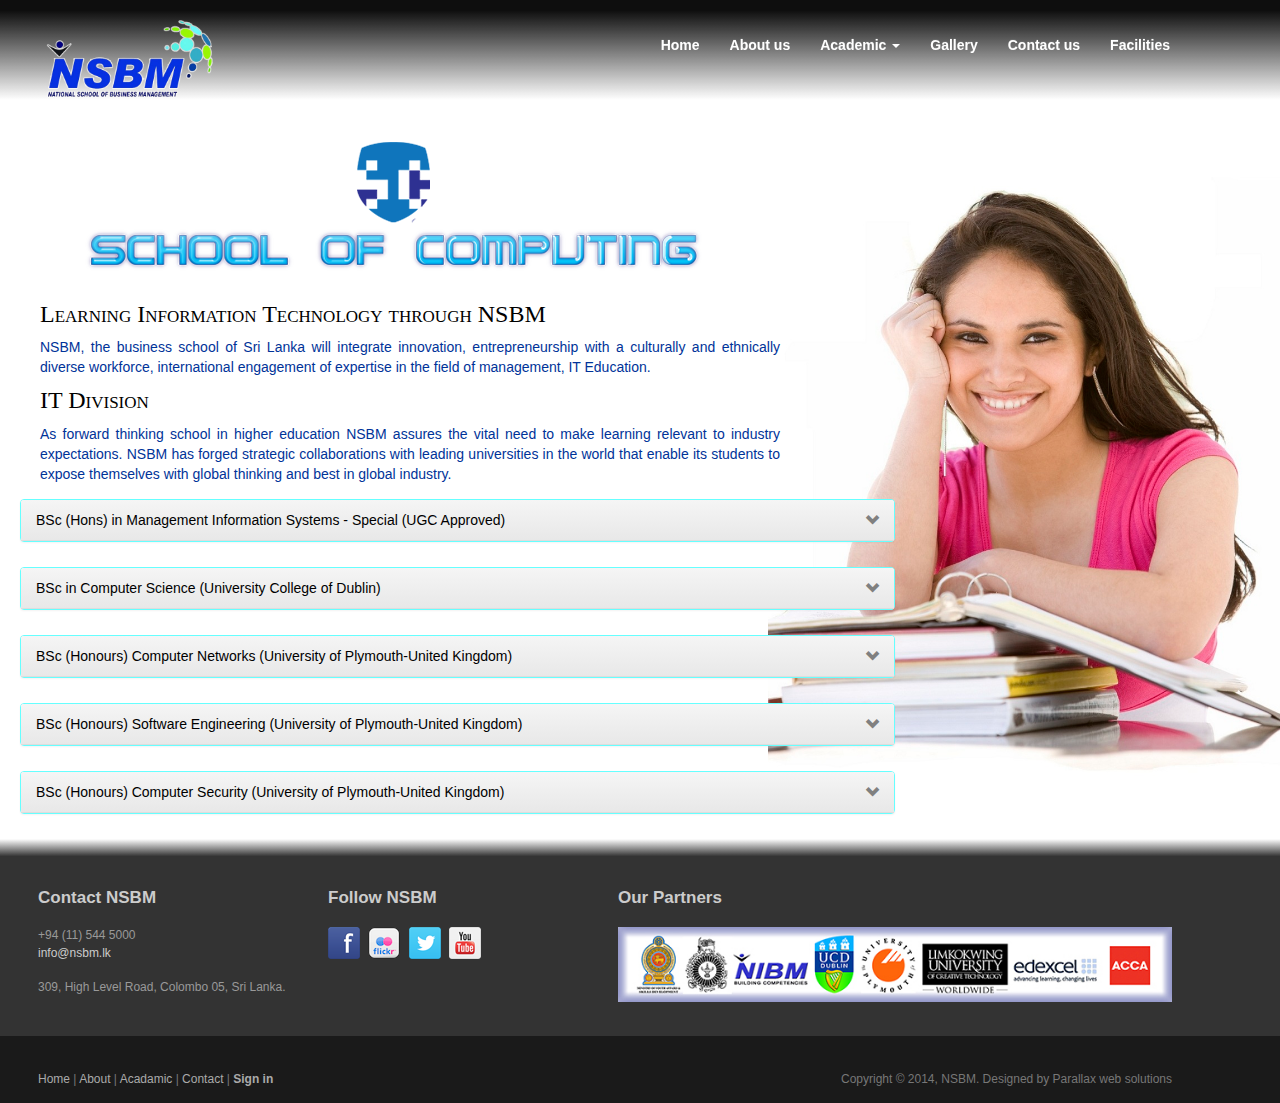
<file: computing.html>
<!doctype html>
<html>
<head>
<meta charset="utf-8">
<title>Computing</title>
<link rel="stylesheet" type="text/css"  href="css/bootstrap.css">
<link rel="stylesheet" type="text/css" href="css/bootstrap-theme.css">
<link rel="stylesheet" href="css/main.css">
<link rel="stylesheet" href="css/font-awesome.css">
<link rel="stylesheet" href="css/bootstrap-lightbox.min.css">
<link rel="stylesheet" href="css/bootstrap-lightbox.css">
<link rel="stylesheet" href="css/computingStyles.css"> 

</head>

<body class="bodystyle">

<script src="js/bootstrap.js"></script>
<script src="js/jquery-2.1.1.min.js"></script>
<script src="js/headroom.js"></script>
<script src="js/jQuery.headroom.min.js"></script>
<script src="js/template.js"></script>

<!-- Fixed navbar -->
	<div class="navbar navbar-inverse navbar-fixed-top headroom" >
  
   <a href="index.html"> <div class="container logocontainer"><!--<a class="navbar-brand" href="index.html"><img src="images/logo.gif" alt="NSBMlogo" style="height:60px"></a>--></div> </a>
    
		<div class="container">
		  <div class="navbar-header">
				<!-- Button for smallest screens -->
				<button type="button" class="navbar-toggle" data-toggle="collapse" data-target=".navbar-collapse"><span class="icon-bar"></span> <span class="icon-bar"></span> <span class="icon-bar"></span> </button>
				<!--<a class="navbar-brand" href="index.html"><img src="images/logo.gif" alt="NSBMlogo"></a>-->
			</div>
			<div class="navbar-collapse collapse">
				<ul class="nav navbar-nav pull-right">
					<li><a href="index.html"><strong>Home</strong></a></li>
					<li><a href="aboutus.html"><strong>About us</strong></a></li>
					<li class="dropdown">
						<a href="#" class="dropdown-toggle" data-toggle="dropdown" ><strong> Academic</strong> <b class="caret"></b></a>
						<ul class="dropdown-menu">
							<li class="active"><a href="computing2.php"><strong>Computing</strong></a></li>
							<li><a href="management2.php"><strong>Management</strong></a></li>
                            <!--<li><a href="engineering.html">Engineering</a></li>-->
						</ul>
					</li>
					<li><a  href="gallery2.php"><strong>Gallery</strong></a></li>
					<li><a href="contactus.html"><strong>Contact us</strong></a></li>
					<li><a  href="registrationForm3.php"><strong>Facilities</strong></a></li>
					
				</ul>
			</div><!--/.nav-collapse -->
		</div>
	</div> 
	<!-- /navbar --> 
   
 


  <!---------body section SoC------------>
  <div class="container-fluid soc1">
  <img src="images/TEXT/SOC.png" class="img-responsive" style="margin-left:70px">
  <div class="container soc2">
  <h4>Learning Information Technology through NSBM</h4>

<p>NSBM, the business school of Sri Lanka will integrate innovation, entrepreneurship with a culturally and ethnically diverse workforce, international engagement of expertise in the field of management, IT Education.</p>
	<h4>IT Division</h4>

<p>As forward thinking school in higher education NSBM assures the vital need to make learning relevant to industry expectations. NSBM has forged strategic collaborations with leading universities in the world that enable its students to expose themselves with global thinking and best in global industry.</p>
  </div>
  <!-----------------------------------------------Soc - MIS degree program  - pannel ----------------------------------->
  <div class="row">
  <div class="panel panel-default wideP">
  <div class="panel-heading">
 <a class="accordion-toggle" data-toggle="collapse" data-parent="#accordion" href="#collapseOne">
       BSc (Hons) in Management Information Systems - Special (UGC Approved)</a>
        
  </div><!--panel head--->
    <div id="collapseOne" class="panel-collapse collapse">
      <div class="panel-body">
      <div class="row">
      <div class="col-xs-2 col-sm-2">
      Course Name:
      </div><!-------col-1---->
      <div class="col-xs-10 col-sm-10">
      BSc (Hons) in Management Information Systems - Special (UGC Approved)
      </div> <!--col-3----->
  </div>  <!--------body row 1 ---------->
  
  
   <div class="row">
      <div class="col-xs-2 col-sm-2">
       Objectives:
      </div><!-------col-1---->
      <div class="col-xs-10 col-sm-10">
  <ul> <li>A university level Degree that provides participants with comprehensive knowledge of Management Information Systems</li>

        <li>To prepare undergraduates to demonstrate conceptual knowledge in different disciplines that supports and facilitates lifelong learning.</li>
<li>To develop capabilities to translate acquired knowledge into business practices of different industries.</li>
<li>To develop the ability to understand & analyze business problems and to develop creative solutions.</li>
<li>To develop a strong sense of responsibility and commitment towards the development of the nation. </li>
</ul>
      </div> <!--col-3----->
  </div>  <!--------body row 2 ---------->
  
  
   <div class="row">
      <div class="col-xs-2 col-sm-2">
       Entry  Requirements:
      </div><!-------col-1---->
      <div class="col-xs-10 col-sm-10">
      <ul><li>3 Passes at GCE A/L.</li>
<li>5 Credits at GCE O/L including Maths and English</li>
</ul>
      </div> <!--col-2----->
  </div>  <!--------body row 3 ---------->
  
  
  
   <div class="row">
      <div class="col-xs-2 col-sm-2">
      Contents:
      </div><!-------col-1---->
      <div class="col-xs-5 col-sm-5">
      <h6>Year 1</h6>
      <ul>
<li>Introduction to Computer Science</li>

<li>Quantitative Techniques for Computing</li>

<li>Data Structures and C Language</li>

<li>Computer Technology</li>

<li>OOP with C++</li>

<li>Database Management Systems</li>

<li>Internet Technology</li>

<li>System Software</li>

<li>Programming in JAVA</li>

<li>System Analysis and Design</li>
</ul>
      </div> <!--col-2----->
      <div class="col-xs-5 col-sm-5">
      <h6>Year 2</h6>
      <ul>
<li>Management Practices</li>

<li>Software Engineering</li>

<li>Data Structures & Algorithms</li>

<li>Computer Networks</li>

<li>Advance Data Base Management Systems</li>

<li>Object Oriented Programming and Design I</li>

<li>Agile Software Development Technologies</li>

<li>Data Warehousing and Data Mining</li>

<li>Object Oriented Programming and Design II</li>

<li>Distributed Processing</li>
	</ul>
      </div> <!--col-3----->
      
  </div>  <!--------body row 4 ---------->
  
   <div class="row">
      <div class="col-xs-2 col-sm-2">
       Duration:
      </div><!-------col-1---->
      <div class="col-xs-10 col-sm-10">
      4 years
      </div> <!--col-2----->
  </div>  <!--------body row 5 ---------->
  
  
   <div class="row">
      <div class="col-xs-2 col-sm-2">
       Commencement:
      </div><!-------col-1---->
      <div class="col-xs-10 col-sm-10">
      September 2014 and March 2015
      </div> <!--col-3----->
  </div>  <!--------body row 6 ---------->
  
  
   <div class="row">
      <div class="col-xs-2 col-sm-2">
       Lectures &  Practicals:
      </div><!-------col-1---->
      <div class="col-xs-10 col-sm-10">
      1st & 2nd Years Weekdays 0900h - 1600h /3rd & 4th Years Evening & Weekends
      </div> <!--col-2----->
  </div>  <!--------body row 7 ---------->
  
  <div class="row">
      <div class="col-xs-2 col-sm-2">
       Course Director(s):
      </div><!-------col-1---->
      <div class="col-xs-10 col-sm-10">
      Ms. K. Wijesiriwardana, Mr. Chaminda Wijesinghe
      </div> <!--col-2----->
  </div>  <!--------body row 8 ---------->
  
  <div class="row">
      <div class="col-xs-5 col-md-5"></div>
      <div class="col-xs-2 col-sm-2">
       <a href="registrationForm3.php" class="btn btn-default btn-primary" style=" color:hsla(0,0%,100%,1)"><span class="glyphicon glyphicon-log-in"></span>  Enroll Now</a>
      </div><!-------col-2---->
      <div class="col-xs-5 col-md-5"></div>
      
  </div>  <!--------body row 9 ---------->
  
  
      </div>
    </div><!--body----->
  </div> <!---panel----->
  </div><!---row-------->
  
 <!-------------------END - Soc - MIS degree program  - pannel ------------------------------>
 
 
 
  <!---------------------------------------------Soc - CS degree program Dublin - pannel ----------------------------------->
  <div class="row">
  <div class="panel panel-default wideP">
  <div class="panel-heading">
 <a class="accordion-toggle" data-toggle="collapse" data-parent="#accordion" href="#collapseTwo">
       BSc in Computer Science (University College of Dublin)</a>
        
  </div><!--panel head--->
    <div id="collapseTwo" class="panel-collapse collapse">
      <div class="panel-body">
      <div class="row">
      <div class="col-xs-2 col-sm-2">
      Course Name:
      </div><!-------col-1---->
      <div class="col-xs-10 col-sm-10">
      BSc in Computer Science (University College of Dublin)
      </div> <!--col-3----->
  </div>  <!--------body row 1 ---------->
  
  
   <div class="row">
      <div class="col-xs-2 col-sm-2">
       Objectives:
      </div><!-------col-1---->
      <div class="col-xs-10 col-sm-10">
  <p>A University Level Degree that provides participants with comprehensive knowledge of Computer Science.</p>
      </div> <!--col-3----->
  </div>  <!--------body row 2 ---------->
  
  
   <div class="row">
      <div class="col-xs-2 col-sm-2">
       Entry  Requirements:
      </div><!-------col-1---->
      <div class="col-xs-10 col-sm-10">
      <ul><li>2 Passes at GCE A/L (Science Stream)</li>
<li>5 Credits at GCE O/L including Maths and English</li>
</ul>
      </div> <!--col-2----->
  </div>  <!--------body row 3 ---------->
  
  
  
   <div class="row">
      <div class="col-xs-2 col-sm-2">
      Contents:
      </div><!-------col-1---->
      <div class="col-xs-5 col-sm-5">
      <h6>Year 1</h6>
      <ul>
<li>Formal Foundation</li>

<li>Foundation of Mathematics for Computer Science I</li>

<li>Computer Programming I</li>

<li>Algorithmic Problem Solving</li>

<li>Computer Science in Practice</li>

<li>Computer Programming II</li>

<li>Foundation of Mathematics for Computer Science II</li>

<li>Matrix Algebra</li>

<li>Introduction to Computer Architecture</li>

<li>Software Engineering Project II</li>
</ul>
      </div> <!--col-2----->
      <div class="col-xs-5 col-sm-5">
      <h6>Year 2</h6>
      <ul>
<li>Data Structures & Algorithms I</li>

<li>Digitals Systems</li>

<li>Databases and Information Systems</li>

<li>Discrete Mathematics for Computer Science</li>

<li>Linear Algebra I</li>

<li>Data Structures & Algorithms II</li>

<li>Introduction to Operating Systems</li>

<li>Introduction to Functional Programming</li>

<li>Linear Algebra II</li>

<li>Software Engineering Project II</li>
	</ul>
      </div> <!--col-3----->
      
  </div>  <!--------body row 4 ---------->
  
   <div class="row">
      <div class="col-xs-2 col-sm-2">
       Duration:
      </div><!-------col-1---->
      <div class="col-xs-10 col-sm-10">
      4 years
      </div> <!--col-2----->
  </div>  <!--------body row 5 ---------->
  
  
   <div class="row">
      <div class="col-xs-2 col-sm-2">
       Commencement:
      </div><!-------col-1---->
      <div class="col-xs-10 col-sm-10">
      September 2014 and March 2015
      </div> <!--col-3----->
  </div>  <!--------body row 6 ---------->
  
  
   <div class="row">
      <div class="col-xs-2 col-sm-2">
       Lectures &  Practicals:
      </div><!-------col-1---->
      <div class="col-xs-10 col-sm-10">
      1st & 2nd Years Weekdays 0900h - 1600h /3rd & 4th Years Evening & Weekends
      </div> <!--col-2----->
  </div>  <!--------body row 7 ---------->
  
  <div class="row">
      <div class="col-xs-2 col-sm-2">
       Course Director(s):
      </div><!-------col-1---->
      <div class="col-xs-10 col-sm-10">
      Ms. K. Wijesiriwardana, Mrs. Naduni Ekanayake
      </div> <!--col-2----->
  </div>  <!--------body row 8 ---------->
  
  <div class="row">
      <div class="col-xs-5 col-md-5"></div>
      <div class="col-xs-2 col-sm-2">
       <a href="registrationForm3.php" class="btn btn-default btn-primary" style=" color:hsla(0,0%,100%,1)"><span class="glyphicon glyphicon-log-in"></span>  Enroll Now</a>
      </div><!-------col-2---->
      <div class="col-xs-5 col-md-5"></div>
      
  </div>  <!--------body row 9 ---------->
  
  
      </div>
    </div><!--body----->
  </div> <!---panel----->
  </div><!---row-------->
  
 <!-------------------END - CS degree program Dublin - pannel ------------------------------>
 
 
 <!----------------------------Soc - BSc (Honours) Computer Networks (University of Plymouth-United Kingdom) - pannel ------------------------------->
  <div class="row">
  <div class="panel panel-default wideP">
  <div class="panel-heading">
 <a class="accordion-toggle" data-toggle="collapse" data-parent="#accordion" href="#collapseThree">
       BSc (Honours) Computer Networks (University of Plymouth-United Kingdom)</a>
        
  </div><!--panel head--->
    <div id="collapseThree" class="panel-collapse collapse">
      <div class="panel-body">
      <div class="row">
      <div class="col-xs-2 col-sm-2">
      Course Name:
      </div><!-------col-1---->
      <div class="col-xs-10 col-sm-10">
      BSc (Honours) Computer Networks (University of Plymouth-United Kingdom)
      </div> <!--col-3----->
  </div>  <!--------body row 1 ---------->
  
  
   <div class="row">
      <div class="col-xs-2 col-sm-2">
       Objectives:
      </div><!-------col-1---->
      <div class="col-xs-10 col-sm-10">
  <p>This programme provides graduates with an understanding of current challenges and trends in the area of computer networks and equips them with the set of skills demanded by industry and required to set up, manage and troubleshoot current and future networks.</p>
      </div> <!--col-3----->
  </div>  <!--------body row 2 ---------->
  
  
   <div class="row">
      <div class="col-xs-2 col-sm-2">
       Entry  Requirements:
      </div><!-------col-1---->
      <div class="col-xs-10 col-sm-10">
      <p>G. C. E. Advanced Level(New Syllabus) - Passes for 3 subjects in one attempt</p>
      </div> <!--col-2----->
  </div>  <!--------body row 3 ---------->
  
  
  
   <div class="row">
      <div class="col-xs-2 col-sm-2">
      Contents:
      </div><!-------col-1---->
      <div class="col-xs-5 col-sm-5">
      <h6>Year 1</h6>
      <ul>
<li>Introduction to Networks & Distributed Systems</li>

<li>Computer Systems</li>

<li>Database Development</li>

<li>Web Site Development</li>

<li>The IT Professional</li>

<li>Software Requirements</li>

<li>Software Engineering/li>

<li>Mathematics with Applications 1</li>

<li>Principles of Programming: Structures & Algorithms</li>
</ul>

<h6>Year 3</h6>
<ul>
<li>Advanced Databases and Their Applications</li>
<li>Voice and Video over IP</li>
<li>Distributed Systems</li>
<li>Incident Prevention, Detection & Response</li>
<li>Network Monitoring</li>
<li>Software Development and Project Management</li>
<li>Cross-platform Development in C++</li>
<li>Project</li>
</ul>
      </div> <!--col-2----->
      
      <div class="col-xs-5 col-sm-5">
      <h6>Year 2</h6>
      <ul>
<li>Network & System Administration</li>

<li>Computer Networks</li>

<li>Network security</li>

<li>Integrating project</li>

<li>Databases</li>

<li>Human Computer Interaction</li>

<li>IT Legalisation & Ethics</li>

<li>Software Development Platforms</li>

<li>Software Engineering for the Internet using Java</li>

	</ul>
      </div> <!--col-3----->
      
  </div>  <!--------body row 4 ---------->
  
   <div class="row">
      <div class="col-xs-2 col-sm-2">
       Duration:
      </div><!-------col-1---->
      <div class="col-xs-10 col-sm-10">
      3 years
      </div> <!--col-2----->
  </div>  <!--------body row 5 ---------->
  
  
   <div class="row">
      <div class="col-xs-2 col-sm-2">
       Commencement:
      </div><!-------col-1---->
      <div class="col-xs-10 col-sm-10">
      September 2014 and March 2015
      </div> <!--col-3----->
  </div>  <!--------body row 6 ---------->
  
  
   <div class="row">
      <div class="col-xs-2 col-sm-2">
       Lectures &  Practicals:
      </div><!-------col-1---->
      <div class="col-xs-10 col-sm-10">
      1st & 2nd Years Weekdays 0900h - 1600h /3rd Year Evening & Weekends
      </div> <!--col-2----->
  </div>  <!--------body row 7 ---------->
  
  <div class="row">
      <div class="col-xs-2 col-sm-2">
       Course Director(s):
      </div><!-------col-1---->
      <div class="col-xs-10 col-sm-10">
      	Ms. Nadeera Ahangama
      </div> <!--col-2----->
  </div>  <!--------body row 8 ---------->
  
  <div class="row">
      <div class="col-xs-5 col-md-5"></div>
      <div class="col-xs-2 col-sm-2">
       <a href="registrationForm3.php" class="btn btn-default btn-primary" style=" color:hsla(0,0%,100%,1)"><span class="glyphicon glyphicon-log-in"></span>  Enroll Now</a>
      </div><!-------col-2---->
      <div class="col-xs-5 col-md-5"></div>
      
  </div>  <!--------body row 9 ---------->
  
  
      </div>
    </div><!--body----->
  </div> <!---panel----->
  </div><!---row-------->
  
 <!-------------------END - Soc - BSc (Honours) Computer Networks (University of Plymouth-United Kingdom)  - pannel ------------------------------>
 
 
 <!----------------------------Soc - BSc (Honours) Software Engineering (University of Plymouth-United Kingdom) - pannel ------------------------------->
  <div class="row">
  <div class="panel panel-default wideP">
  <div class="panel-heading">
 <a class="accordion-toggle" data-toggle="collapse" data-parent="#accordion" href="#collapseFour">
       BSc (Honours) Software Engineering (University of Plymouth-United Kingdom)</a>
        
  </div><!--panel head--->
    <div id="collapseFour" class="panel-collapse collapse">
      <div class="panel-body">
      <div class="row">
      <div class="col-xs-2 col-sm-2">
      Course Name:
      </div><!-------col-1---->
      <div class="col-xs-10 col-sm-10">
      BSc (Honours) Software Engineering (University of Plymouth-United Kingdom)
      </div> <!--col-3----->
  </div>  <!--------body row 1 ---------->
  
  
   <div class="row">
      <div class="col-xs-2 col-sm-2">
       Objectives:
      </div><!-------col-1---->
      <div class="col-xs-10 col-sm-10">
  <p>The aim of this program is to provide the graduates with an understanding of the current challenges and trends in the area of software engineering and development and quip them with the required set of skills demanded by the industry and needs and IT trends.</p>
      </div> <!--col-3----->
  </div>  <!--------body row 2 ---------->
  
  
   <div class="row">
      <div class="col-xs-2 col-sm-2">
       Entry  Requirements:
      </div><!-------col-1---->
      <div class="col-xs-10 col-sm-10">
      <p>G. C. E. Advanced Level(New Syllabus) - Passes for 3 subjects in one attempt</p>
      </div> <!--col-2----->
  </div>  <!--------body row 3 ---------->
  
  
  
   <div class="row">
      <div class="col-xs-2 col-sm-2">
      Contents:
      </div><!-------col-1---->
      <div class="col-xs-5 col-sm-5">
      <h6>Year 1</h6>
      <ul>
<li>Introduction to Networks & Distributed Systems</li>

<li>Computer Systems</li>

<li>Database Development</li>

<li>Web Site Development</li>

<li>The IT Professional</li>

<li>Software Requirements</li>

<li>Software Engineering/li>

<li>Mathematics with Applications 1</li>

<li>Principles of Programming: Structures & Algorithms</li>
</ul>

<h6>Year 3</h6>
<ul>
<li>Advanced Databases and Their Applications</li>
<li>API Software Development</li>
<li>Distributed Systems</li>
<li>Incident Prevention, Detection & Response</li>
<li>Network Monitoring</li>
<li>Software Development and Project Management</li>
<li>Cross-platform Development in C++</li>
<li>Project</li>
</ul>
      </div> <!--col-2----->
      
      <div class="col-xs-5 col-sm-5">
      <h6>Year 2</h6>
      <ul>
<li>Network & System Administration</li>

<li>Computer Networks</li>

<li>Network security</li>

<li>Integrating project</li>

<li>Databases</li>

<li>Human Computer Interaction</li>

<li>IT Legalisation & Ethics</li>

<li>Software Development Platforms</li>

<li>Software Engineering for the Internet using Java</li>

	</ul>
      </div> <!--col-3----->
      
  </div>  <!--------body row 4 ---------->
  
   <div class="row">
      <div class="col-xs-2 col-sm-2">
       Duration:
      </div><!-------col-1---->
      <div class="col-xs-10 col-sm-10">
      3 years
      </div> <!--col-2----->
  </div>  <!--------body row 5 ---------->
  
  
   <div class="row">
      <div class="col-xs-2 col-sm-2">
       Commencement:
      </div><!-------col-1---->
      <div class="col-xs-10 col-sm-10">
      September 2014 and March 2015
      </div> <!--col-3----->
  </div>  <!--------body row 6 ---------->
  
  
   <div class="row">
      <div class="col-xs-2 col-sm-2">
       Lectures &  Practicals:
      </div><!-------col-1---->
      <div class="col-xs-10 col-sm-10">
      1st & 2nd Years Weekdays 0900h - 1600h /3rd Year Evening & Weekends
      </div> <!--col-2----->
  </div>  <!--------body row 7 ---------->
  
  <div class="row">
      <div class="col-xs-2 col-sm-2">
       Course Director(s):
      </div><!-------col-1---->
      <div class="col-xs-10 col-sm-10">
      	Ms. Nadeera Ahangama
      </div> <!--col-2----->
  </div>  <!--------body row 8 ---------->
  
  <div class="row">
      <div class="col-xs-5 col-md-5"></div>
      <div class="col-xs-2 col-sm-2">
       <a href="registrationForm3.php" class="btn btn-default btn-primary" style=" color:hsla(0,0%,100%,1)"><span class="glyphicon glyphicon-log-in"></span>  Enroll Now</a>
      </div><!-------col-2---->
      <div class="col-xs-5 col-md-5"></div>
      
  </div>  <!--------body row 9 ---------->
  
  
      </div>
    </div><!--body----->
  </div> <!---panel----->
  </div><!---row-------->
  
 <!-------------------END - Soc - BSc (Honours) Software Engineering (University of Plymouth-United Kingdom)  - pannel ------------------------------>
 
 
 <!----------------------------Soc - BSc (Honours) Computer Security (University of Plymouth-United Kingdom)) - pannel ------------------------------->
  <div class="row">
  <div class="panel panel-default wideP">
  <div class="panel-heading">
 <a class="accordion-toggle" data-toggle="collapse" data-parent="#accordion" href="#collapseFive">
       BSc (Honours) Computer Security (University of Plymouth-United Kingdom)</a>
        
  </div><!--panel head--->
    <div id="collapseFive" class="panel-collapse collapse">
      <div class="panel-body">
      <div class="row">
      <div class="col-xs-2 col-sm-2">
      Course Name:
      </div><!-------col-1---->
      <div class="col-xs-10 col-sm-10">
      BSc (Honours) Computer Security (University of Plymouth-United Kingdom)
      </div> <!--col-3----->
  </div>  <!--------body row 1 ---------->
  
  
   <div class="row">
      <div class="col-xs-2 col-sm-2">
       Objectives:
      </div><!-------col-1---->
      <div class="col-xs-10 col-sm-10">
  <p>The aim of this programme is to provide the graduates with an understanding of the current challenges and trends in the area of computer security and equip them with the required set of skills demanded by the industry and security needs of current and future IT infrastructures.</p>
      </div> <!--col-3----->
  </div>  <!--------body row 2 ---------->
  
  
   <div class="row">
      <div class="col-xs-2 col-sm-2">
       Entry  Requirements:
      </div><!-------col-1---->
      <div class="col-xs-10 col-sm-10">
      <p>G. C. E. Advanced Level(New Syllabus) - Passes for 3 subjects in one attempt</p>
      </div> <!--col-2----->
  </div>  <!--------body row 3 ---------->
  
  
  
   <div class="row">
      <div class="col-xs-2 col-sm-2">
      Contents:
      </div><!-------col-1---->
      <div class="col-xs-5 col-sm-5">
      <h6>Year 1</h6>
      <ul>
<li>Introduction to Networks & Distributed Systems</li>

<li>Computer Systems</li>

<li>Database Development</li>

<li>Web Site Development</li>

<li>The IT Professional</li>

<li>Software Requirements</li>

<li>Software Engineering/li>

<li>Mathematics with Applications 1</li>

<li>Principles of Programming: Structures & Algorithms</li>
</ul>

<h6>Year 3</h6>
<ul>
<li>Cybercrime & Forensic Investigation</li>
<li>Security for Mobile Systems/li>
<li>Applications of Security</li>
<li>Information Security Management</li>
<li>Incident Prevention, Detection & Response</li>
<li>Network Monitoring</li>
<li>Software Development and Project Management</li>
<li>Cross-platform Development in C++</li>
<li>Project</li>
</ul>
      </div> <!--col-2----->
      
      <div class="col-xs-5 col-sm-5">
      <h6>Year 2</h6>
      <ul>
<li>Network & System Administration</li>

<li>Computer Networks</li>

<li>Network security</li>

<li>Integrating project</li>

<li>Databases</li>

<li>Human Computer Interaction</li>

<li>IT Legalisation & Ethics</li>

<li>Software Development Platforms</li>

<li>Software Engineering for the Internet using Java</li>

	</ul>
      </div> <!--col-3----->
      
  </div>  <!--------body row 4 ---------->
  
   <div class="row">
      <div class="col-xs-2 col-sm-2">
       Duration:
      </div><!-------col-1---->
      <div class="col-xs-10 col-sm-10">
      3 years
      </div> <!--col-2----->
  </div>  <!--------body row 5 ---------->
  
  
   <div class="row">
      <div class="col-xs-2 col-sm-2">
       Commencement:
      </div><!-------col-1---->
      <div class="col-xs-10 col-sm-10">
      September 2014 and March 2015
      </div> <!--col-3----->
  </div>  <!--------body row 6 ---------->
  
  
   <div class="row">
      <div class="col-xs-2 col-sm-2">
       Lectures &  Practicals:
      </div><!-------col-1---->
      <div class="col-xs-10 col-sm-10">
      1st & 2nd Years Weekdays 0900h - 1600h /3rd Year Evening & Weekends
      </div> <!--col-2----->
  </div>  <!--------body row 7 ---------->
  
  <div class="row">
      <div class="col-xs-2 col-sm-2">
       Course Director(s):
      </div><!-------col-1---->
      <div class="col-xs-10 col-sm-10">
      	Ms. K. Wijesiriwardana.
      </div> <!--col-2----->
  </div>  <!--------body row 8 ---------->
  
  <div class="row">
      <div class="col-xs-5 col-md-5"></div>
      <div class="col-xs-2 col-sm-2">
       <a href="registrationForm3.php" class="btn btn-default btn-primary" style=" color:hsla(0,0%,100%,1)"><span class="glyphicon glyphicon-log-in"></span>  Enroll Now</a>
      </div><!-------col-2---->
      <div class="col-xs-5 col-md-5"></div>
      
  </div>  <!--------body row 9 ---------->
  
  
      </div>
    </div><!--body----->
  </div> <!---panel----->
  </div><!---row-------->
  
 <!-------------------END - Soc - BSc (Honours) Software Engineering (University of Plymouth-United Kingdom)  - pannel ------------------------------>
 
 
 
 
 
 </div> <!--container--->
  <!-----------end Soc---------->

   
     <!--footer--->
    <footer id="footer" class="top-space">

		<div class="footer1">
			<div class="container">
				<div class="row">
					
					<div class="col-md-3 widget">
						<h3 class="widget-title">Contact NSBM</h3>
						<div class="widget-body">
							<p>+94 (11) 544 5000<br>
								<a href="mailto:#">info@nsbm.lk</a><br>
								<br>
								309, High Level Road, Colombo 05, Sri Lanka.
							</p>	
						</div>
					</div>

					<div class="col-md-3 widget">
						<h3 class="widget-title">Follow NSBM</h3>
						<div class="widget-body">
							<p class="follow-me-icons">
								<a href="https://www.facebook.com/nsbm.lk"><img src="images/32/facebook.png"></a>
								<a href="https://www.flickr.com/photos/nsbm/sets/"> <img src="images/32/flickr-icon.png"></a>
								<a href="https://twitter.com/NSBM_SriLanka"> <img src="images/32/twitter.png"></a>
								<a href="https://www.youtube.com/channel/UCHsodhRyiuri2jD7H7nfsRg"> <img src="images/32/youtube.png"></a>
							</p>	
						</div>
					</div>

					<div class="col-md-6 widget">
						<h3 class="widget-title">Our Partners</h3>
						<div class="widget-body">
                      
                        
						 <img src="images/logos/logo-2rtrt.jpg" usemap="#logomap" class="img-responsive  hidden-xs">
                         <map name="logomap">
                         <area shape="rect" coords="13,6,74,80" href="#"> 
                         <area shape="rect" coords="78,11,130,79" href="#">
                         <area shape="rect" coords="136,23,224,74" href="#">
                         <area shape="rect" coords="229,9,278,78" href="#">
                         <area shape="rect" coords="286,9,350,79" href="#">
                         <area shape="rect" coords="356,13,458,79" href="#">
                         <area shape="rect" coords="463,21,566,71" href="#">
                         <area shape="rect" coords="575,20,627,70" href="#">
                    
                         </map>
                         
                           
						</div>
					</div>

				</div> <!-- /row of widgets -->
			</div>
		</div>

		<div class="footer2">
			<div class="container">
				<div class="row">
					
					<div class="col-md-6 widget">
						<div class="widget-body">
							<p class="simplenav">
								<a href="index.html">Home</a> | 
								<a href="aboutus.html">About</a> |
								<a href="undergraduate.html">Acadamic</a> |
								<a href="contactus.html">Contact</a> |
								<b><a href="registrationForm.php">Sign in</a></b>
							</p>
						</div>
					</div>

					<div class="col-md-6 widget">
						<div class="widget-body">
							<p class="text-right">
								Copyright &copy; 2014, NSBM. Designed by Parallax web solutions
							</p>
						</div>
					</div>

				</div> <!-- /row of widgets -->
			</div>
		</div>

	</footer>	


<script src="js/bootstrap.js"></script>
<script src="js/jquery-2.1.1.min.js"></script>
<script src="js/headroom.js"></script>
<script src="js/jQuery.headroom.min.js"></script>
<script src="js/template.js"></script>

<script>$("#someid").accordion({collapsible : true, active : 'none'});</script>
</body>
</html>
</file>
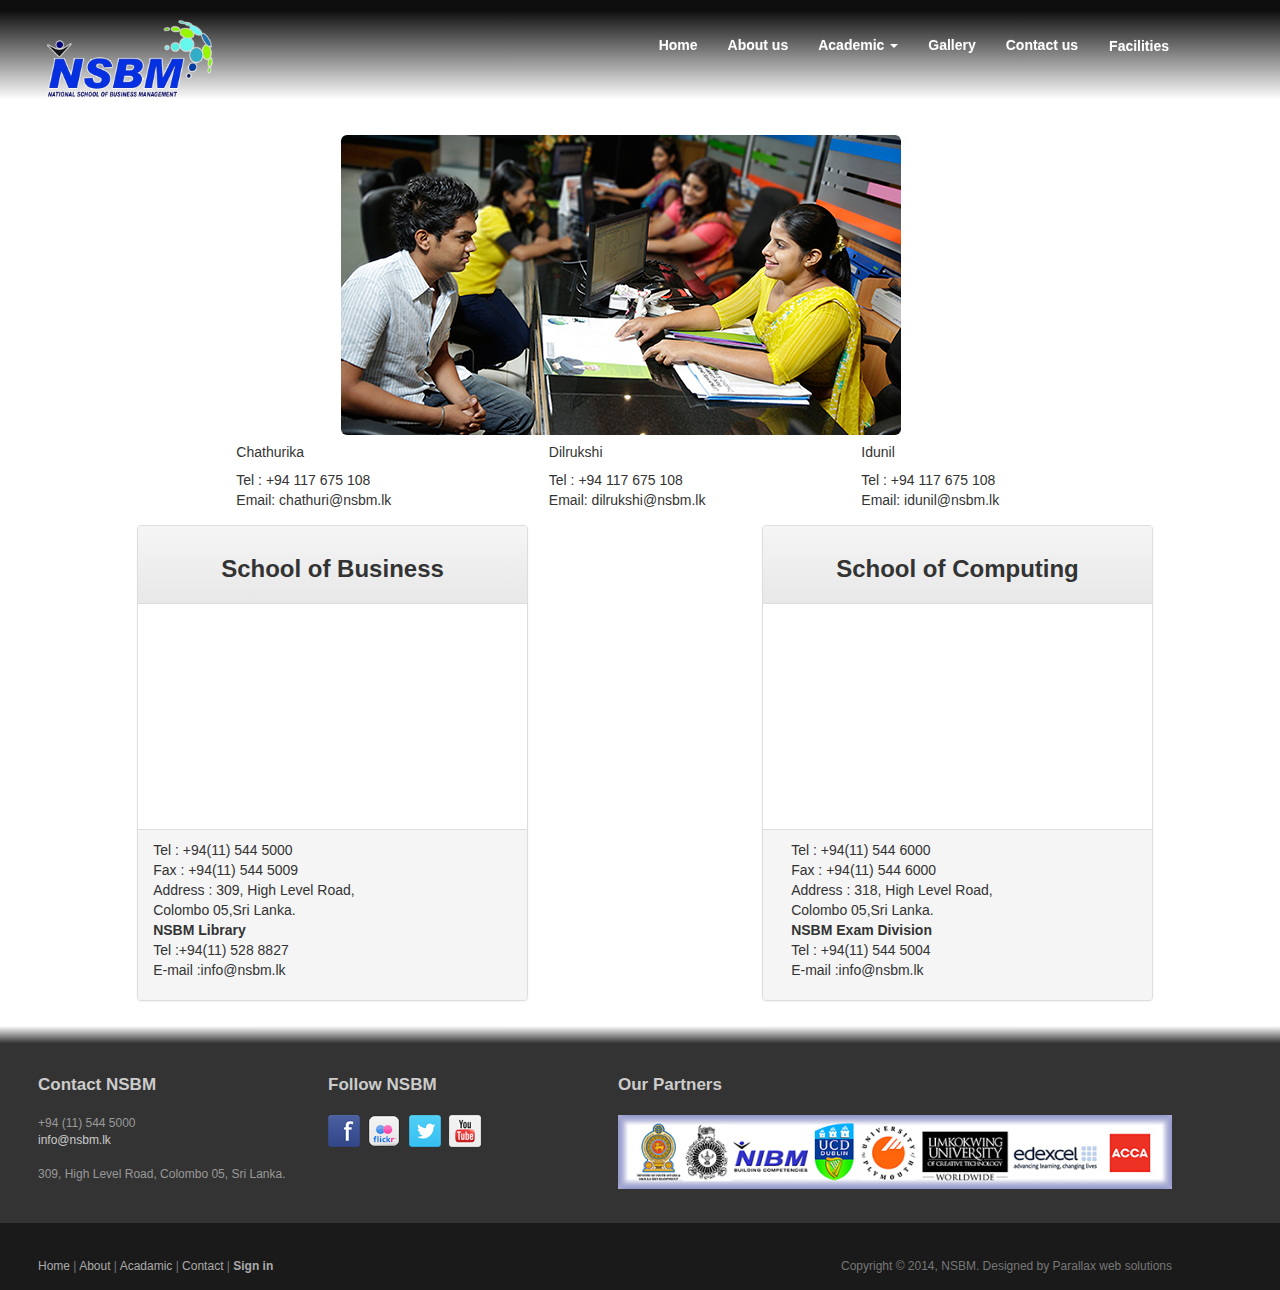
<file: contactus.html>
<!doctype html>
<html>
<head>
<meta charset="utf-8">
<title>ContactUs</title>
<link rel="stylesheet" type="text/css"  href="css/bootstrap.css">
<link rel="stylesheet" type="text/css" href="css/bootstrap-theme.css">
<link rel="stylesheet" href="css/main.css">
<link rel="stylesheet" href="css/font-awesome.css">
<link rel="stylesheet" href="css/bootstrap-lightbox.min.css">
<link rel="stylesheet" href="css/bootstrap-lightbox.css">
<link rel="stylesheet" href="css/contactStyle.css">
<link rel="stylesheet" href="css/font-awesome-animation.min.css"> 



</head>

<body class="bodystyle">

<script src="js/bootstrap.js"></script>
<script src="js/jquery-2.1.1.min.js"></script>
<script src="js/headroom.js"></script>
<script src="js/jQuery.headroom.min.js"></script>
<script src="js/template.js"></script>


<!-- Fixed navbar -->
	<div class="navbar navbar-inverse navbar-fixed-top headroom" >
  
   <a href="index.html"> <div class="container logocontainer"><!--<a class="navbar-brand" href="index.html"><img src="images/logo.gif" alt="NSBMlogo" style="height:60px"></a>--></div> </a>
    
		<div class="container">
		  <div class="navbar-header">
				<!-- Button for smallest screens -->
				<button type="button" class="navbar-toggle" data-toggle="collapse" data-target=".navbar-collapse"><span class="icon-bar"></span> <span class="icon-bar"></span> <span class="icon-bar"></span> </button>
				<!--<a class="navbar-brand" href="index.html"><img src="images/logo.gif" alt="NSBMlogo"></a>-->
			</div>
			<div class="navbar-collapse collapse">
				<ul class="nav navbar-nav pull-right">
					<li><a href="index.html"><strong>Home</strong></a></li>
					<li><a href="aboutus.html"><strong>About us</strong></a></li>
					<li class="dropdown">
						<a href="#" class="dropdown-toggle" data-toggle="dropdown" ><strong> Academic</strong> <b class="caret"></b></a>
						<ul class="dropdown-menu">
							<li><a href="computing2.php"><strong>Computing</strong></a></li>
							<li><a href="management2.php"><strong>Management</strong></a></li>
                            <!--<li><a href="engineering.html">Engineering</a></li>-->
						</ul>
					</li>
					<li><a  href="gallery2.php"><strong>Gallery</strong></a></li>
					<li><a class="active" href="contactus.html"><strong>Contact us</strong></a></li>
					<li><a class="btn" href="facilities.html"><strong>Facilities</strong></a></li>
				</ul>
			</div><!--/.nav-collapse -->
		</div>
	</div> 
	<!-- /navbar --> 
    
 
<div class="container-fluid con1">
<div class="row">
<div class="col-xs-3 col-md-3"></div>
<div class="col-xs-6 col-md-6">
<img src="images/coordinator.png" class="img-responsive img-rounded">
</div>
<div class="col-xs-3 col-md-3"></div>
</div><!-----end row-------->
<div class="row">
<div class="col-xs-2 col-md-2"></div>
<div class="col-xs-2 col-md-2">
 
	      <p>
		<h5>Chathurika</h5>
		Tel : +94 117 675 108<br/>
		 Email: chathuri@nsbm.lk  <br/>
	      </p>

</div>
<div class="col-xs-1 col-md-1"></div>
<div class="col-xs-2 col-md-2">
  
	      <p>
		<h5>Dilrukshi</h5>
		Tel : +94 117 675 108<br/>
		 Email: dilrukshi@nsbm.lk  <br/></p>
  
</div>
<div class="col-xs-1 col-md-1"></div>
<div class="col-xs-2 col-md-2">

	      <p>
		<h5>Idunil</h5>
		Tel : +94 117 675 108<br/>
		 Email: idunil@nsbm.lk  <br/>
	      </p>

</div>
<div class="col-xs-2 col-md-2"></div>

</div>




<div class="row">
<div class="col-xs-1 col-md-1"></div><!-------col-1----->
<div class="col-xs-4 col-md-4">
    
<div class="panel panel-default p1">
     <div class="panel-heading">
     <div class="panel-title"><h3 class="text-center"><strong>School of Business</strong></h3>
     </div>
     </div> <!---end head panel----->
     <div class="panel-body map-container">
     <iframe src="https://www.google.com/maps/embed?pb=!1m18!1m12!1m3!1d990.287358360833!2d79.883631!3d6.872692000000001!2m3!1f0!2f0!3f0!3m2!1i1024!2i768!4f13.1!3m3!1m2!1s0x3ae25a48d2a0302d%3A0xddb466719c0595db!2sNational+School+Of+Business+Management+%7C+School+Of+Business!5e0!3m2!1sen!2slk!4v1405358707488" width="400" height="300" frameborder="0" style="border:0"></iframe>
     </div><!--panel body--->
     <div class="panel-footer">
     <p>Tel : +94(11) 544 5000<br>
Fax :   +94(11) 544 5009<br>
Address :   309, High Level Road,<br> Colombo 05,Sri Lanka.<br>
<b>NSBM Library</b><br>
Tel :+94(11) 528 8827<br>
    E-mail :info@nsbm.lk</p>
     </div><!------end---foter----->
     </div> <!---panel end--->  

</div><!-------col-2--->
<div class="col-xs-2 col-md-2"></div><!-------col-3--->
<div class="col-xs-4 col-md-4">
<div class="panel panel-default p2">
     <div class="panel-heading">
     <div class="panel-title"><h3 class="text-center"><strong>School of Computing</strong></h3>
     </div>
     </div> <!---end head panel----->
     <div class="panel-body map-container">
     
     <iframe src="https://www.google.com/maps/embed?pb=!1m18!1m12!1m3!1d990.2892531227067!2d79.88421030000002!3d6.8717823999999945!2m3!1f0!2f0!3f0!3m2!1i1024!2i768!4f13.1!3m3!1m2!1s0x3ae25a4f38248371%3A0xe046a5fceac1c206!2sNational+School+of+Business+Management%2C+School+of+Computing!5e0!3m2!1sen!2slk!4v1405358907481" width="400" height="300" frameborder="0" style="border:0"></iframe>
     
     </div><!--panel body--->
     <div class="panel-footer">
     <div class="row">
     <div class="col-xs-8 col-md-8">
      <p>Tel : +94(11) 544 6000<br>
Fax :   +94(11) 544 6000<br>
Address :   318, High Level Road,<br> Colombo 05,Sri Lanka.<br>
<b>NSBM Exam Division</b><br>
Tel :	+94(11) 544 5004<br>
    E-mail :info@nsbm.lk</p></div>
    <div class="col-xs-4 col-md-4">
    <script type="text/javascript" src="http://www.skypeassets.com/i/scom/js/skype-uri.js"></script>
<div id="SkypeButton_Call_myNSBM_1">
  <script type="text/javascript">
    Skype.ui({
      "name": "dropdown",
      "element": "SkypeButton_Call_myNSBM_1",
      "participants": ["myNSBM"],
      "imageSize": 30
    });
  </script>
  </div>
</div>
</div>
     </div><!------end---foter----->
     </div> <!---panel end--->  
</div><!-------col-4--->
<div class="col-xs-1 col-md-1"></div><!-------col-5--->

</div><!-------End row 2--------->
</div><!----END---con1-----fliud------->


     <!--footer--->
    <footer id="footer" class="top-space">

		<div class="footer1">
			<div class="container">
				<div class="row">
					
					<div class="col-md-3 widget">
						<h3 class="widget-title">Contact NSBM</h3>
						<div class="widget-body">
							<p>+94 (11) 544 5000<br>
								<a href="mailto:#">info@nsbm.lk</a><br>
								<br>
								309, High Level Road, Colombo 05, Sri Lanka.
							</p>	
						</div>
					</div>

					<div class="col-md-3 widget">
						<h3 class="widget-title">Follow NSBM</h3>
						<div class="widget-body">
							<p class="follow-me-icons">
								<a href="https://www.facebook.com/nsbm.lk"><img src="images/32/facebook.png"></a>
								<a href="https://www.flickr.com/photos/nsbm/sets/"> <img src="images/32/flickr-icon.png"></a>
								<a href="https://twitter.com/NSBM_SriLanka"> <img src="images/32/twitter.png"></a>
								<a href="https://www.youtube.com/channel/UCHsodhRyiuri2jD7H7nfsRg"> <img src="images/32/youtube.png"></a>
							</p>	
						</div>
					</div>

					<div class="col-md-6 widget">
						<h3 class="widget-title">Our Partners</h3>
						<div class="widget-body">
                      
                        
						 <img src="images/logos/logo-2rtrt.jpg" usemap="#logomap" class="img-responsive">
                         <map name="logomap">
                         <area shape="rect" coords="7,6,52,60" href="#"> 
                         <area shape="rect" coords="55,6,97,57" href="#">
                         <area shape="rect" coords="98,7,168,56" href="#">
                         <area shape="rect" coords="168,6,210,59" href="#">
                         <area shape="rect" coords="211,8,262,56" href="#">
                         <area shape="rect" coords="263,11,343,56" href="#">
                         <area shape="rect" coords="343,16,424,53" href="#">
                         <area shape="rect" coords="575,20,627,70" href="#">
                    
                         </map>
                         
                         
 

                           
                           
						</div>
					</div>

				</div> <!-- /row of widgets -->
			</div>
		</div>

		<div class="footer2">
			<div class="container">
				<div class="row">
					
					<div class="col-md-6 widget">
						<div class="widget-body">
							<p class="simplenav">
								<a href="index.html">Home</a> | 
								<a href="aboutus.html">About</a> |
								<a href="undergraduate.html">Acadamic</a> |
								<a href="contactus.html">Contact</a> |
								<b><a href="registrationForm.php">Sign in</a></b>
							</p>
						</div>
					</div>

					<div class="col-md-6 widget">
						<div class="widget-body">
							<p class="text-right">
								Copyright &copy; 2014, NSBM. Designed by Parallax web solutions
							</p>
						</div>
					</div>

				</div> <!-- /row of widgets -->
			</div>
		</div>

	</footer>	



<script src="js/bootstrap.js"></script>
<script src="js/jquery-2.1.1.min.js"></script>
<script src="js/headroom.js"></script>
<script src="js/jQuery.headroom.min.js"></script>
<script src="js/template.js"></script>

</body>
</html>
</file>
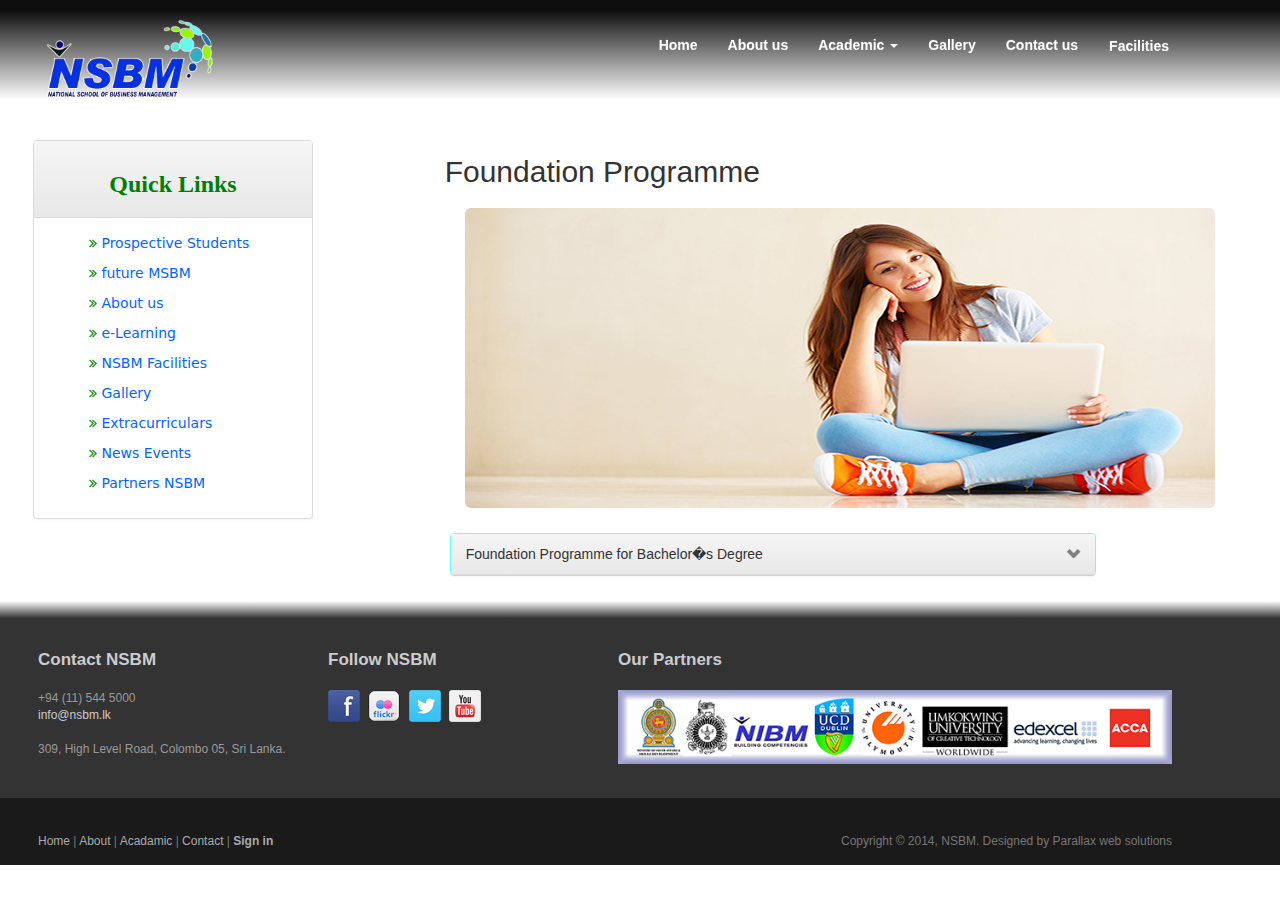
<file: foundation.html>
<!doctype html>
<html>
<head>
<meta charset="utf-8">
<title>Engineering</title>
<link rel="stylesheet" type="text/css"  href="css/bootstrap.css">
<link rel="stylesheet" type="text/css" href="css/bootstrap-theme.css">
<link rel="stylesheet" href="css/main.css">
<link rel="stylesheet" href="css/font-awesome.css">
<link rel="stylesheet" href="css/bootstrap-lightbox.min.css">
<link rel="stylesheet" href="css/bootstrap-lightbox.css">
<link rel="stylesheet" href="css/StylesfoundPost.css">
<link rel="stylesheet" href="css/font-awesome-animation.min.css"> 



</head>

<body class="bodystyle">

<script src="js/bootstrap.js"></script>
<script src="js/jquery-2.1.1.min.js"></script>
<script src="js/headroom.js"></script>
<script src="js/jQuery.headroom.min.js"></script>
<script src="js/template.js"></script>


<!-- Fixed navbar -->
	<div class="navbar navbar-inverse navbar-fixed-top headroom" >
  
   <a href="index.html"> <div class="container logocontainer"><!--<a class="navbar-brand" href="index.html"><img src="images/logo.gif" alt="NSBMlogo" style="height:60px"></a>--></div> </a>
    
		<div class="container">
		  <div class="navbar-header">
				<!-- Button for smallest screens -->
				<button type="button" class="navbar-toggle" data-toggle="collapse" data-target=".navbar-collapse"><span class="icon-bar"></span> <span class="icon-bar"></span> <span class="icon-bar"></span> </button>
				<!--<a class="navbar-brand" href="index.html"><img src="images/logo.gif" alt="NSBMlogo"></a>-->
			</div>
			<div class="navbar-collapse collapse">
				<ul class="nav navbar-nav pull-right">
					<li><a href="index.html"><strong>Home</strong></a></li>
					<li><a href="aboutus.html"><strong>About us</strong></a></li>
					<li class="dropdown">
						<a href="#" class="dropdown-toggle" data-toggle="dropdown" ><strong> Academic</strong> <b class="caret"></b></a>
						<ul class="dropdown-menu">
							<li><a href="computing2.php"><strong>Computing</strong></a></li>
							<li><a href="management2.php"><strong>Management</strong></a></li>
                            <!--<li><a href="engineering.html">Engineering</a></li>-->
						</ul>
					</li>
					<li><a  href="gallery2.php"><strong>Gallery</strong></a></li>
					<li><a href="contactus.html"><strong>Contact us</strong></a></li>
					<li><a class="btn" href="facilities.html"><strong>Facilities</strong></a></li>
				</ul>
			</div><!--/.nav-collapse -->
		</div>
	</div> 
	<!-- /navbar --> 
    
 
   <div class="container-fluid con1">
   <div class="row">
   <div class="col-xs-4 col-md-4">
   <div class="panel panel-default quickLinkP">
                <div class="panel-heading">
                <div class="panel-title"><h3><center><i class="fa faa-bounce animated"><strong>Quick Links</strong></i></center></h3></div>
                </div>
                <div class="panel-body">
                 <ul style="list-style:none">
<li><a href="facilities.html"><p><i class="fa fa-angle-double-right faa-passing animated"></i>  Prospective Students</p></a></li>
<li><a href="foundPost.html"><p><i class="fa fa-angle-double-right faa-passing animated"></i>  future MSBM </p></a></li>
<li><a href="aboutus.html"><p><i class="fa fa-angle-double-right faa-passing animated"></i>  About us</p></a></li>
<li><a href="#"><p><i class="fa fa-angle-double-right faa-passing animated"></i>  e-Learning</p></a></li>
<li><a href="facilities.html"><p><i class="fa fa-angle-double-right faa-passing animated"></i>  NSBM Facilities</p></a></li>
<li><a href="gallery2.php"><p><i class="fa fa-angle-double-right faa-passing animated"></i>  Gallery</p></a></li>
<li><a href="#"><p><i class="fa fa-angle-double-right faa-passing animated"></i>  Extracurriculars</p></a></li>
<li><a href="newsEvents.html"><p><i class="fa fa-angle-double-right faa-passing animated"></i>  News Events</p></a></li>
<li><a href="partnersNSBM Global.html"><p><i class="fa fa-angle-double-right faa-passing animated"></i>  Partners NSBM</p></a> </li>
</ul>
                </div><!--panel body---->
                    
                </div><!--side panel end---->
   </div><!---end col md4----->
   <div class="col-xs-8 col-md-8">
   <h2>Foundation Programme</h2>
   <img src="images/Student-with-laptop.png" class="img-responsive img-rounded" style=" margin:20px">
   
    <!----------------------------------------------- Foundation program  - pannel ----------------------------------->
  <div class="row">
  <div class="panel panel-default wideP">
  <div class="panel-heading">
 <a class="accordion-toggle" data-toggle="collapse" data-parent="#accordion" href="#collapseOne"></a>
       Foundation Programme for Bachelor�s Degree
        
  </div><!--panel head--->
    <div id="collapseOne" class="panel-collapse collapse">
      <div class="panel-body">
      <div class="row">
      <div class="col-xs-2 col-sm-2">
      Course Name:
      </div><!-------col-1---->
      <div class="col-xs-10 col-sm-10">
      Foundation Programme for Bachelor�s Degree
      </div> <!--col-3----->
  </div>  <!--------body row 1 ---------->
  
  
   <div class="row">
      <div class="col-xs-2 col-sm-2">
       Objectives:
      </div><!-------col-1---->
      <div class="col-xs-10 col-sm-10">
  <ul> <li>To develop knowledge and understanding of participants on specified subject areas to pursue undergraduate studies</li>

        <li>To deliver an acceptable level of English proficiency</li>
<li>To enhance self confidence and learning orientation of participants</li>
<li>To equip participants with appropriate skills for academic success</li>

</ul>
      </div> <!--col-3----->
  </div>  <!--------body row 2 ---------->
  
  
   <div class="row">
      <div class="col-xs-2 col-sm-2">
       Entry  Requirements:
      </div><!-------col-1---->
      <div class="col-xs-10 col-sm-10">
      <ul><li>G.C.E. Ordinary Level with eight passes</li>
</ul>
      </div> <!--col-2----->
  </div>  <!--------body row 3 ---------->
  
  
  
   <div class="row">
      <div class="col-xs-2 col-sm-2">
      Contents:
      </div><!-------col-1---->
      <div class="col-xs-5 col-sm-5">
      <h6>Semester  1</h6>
      <ul>
<li>    Business English</li>

<li>Computer Science Fundamentals</li>

<li>Fundamentals of Mathematics</li>

<li>Academic Writng and Communication</li>

<li>Personal and Managerial Effectiveness</li>
</ul>
      </div> <!--col-2----->
      <div class="col-xs-5 col-sm-5">
      <h6>Semester 2</h6>
      <ul>
<li>Principles of Economics</li>

<li>Fundamentals of Statistics</li>

<li>Business Studies</li>

<li>Financial Accounting Fundamentals</li>

<li>Introduction to Management Information Systems and E-commerce</li>
	</ul>
      </div> <!--col-3----->
      
  </div>  <!--------body row 4 ---------->
  
   <div class="row">
      <div class="col-xs-2 col-sm-2">
       Duration:
      </div><!-------col-1---->
      <div class="col-xs-10 col-sm-10">
      1 year
      </div> <!--col-2----->
  </div>  <!--------body row 5 ---------->
  
  
   <div class="row">
      <div class="col-xs-2 col-sm-2">
       Commencement:
      </div><!-------col-1---->
      <div class="col-xs-10 col-sm-10">
       	March 2014
      </div> <!--col-3----->
  </div>  <!--------body row 6 ---------->
  
  
   <div class="row">
      <div class="col-xs-2 col-sm-2">
       Lectures &  Practicals:
      </div><!-------col-1---->
      <div class="col-xs-10 col-sm-10">
       Week days 0900h - 1600h
      </div> <!--col-2----->
  </div>  <!--------body row 7 ---------->
  
  <div class="row">
      <div class="col-xs-2 col-sm-2">
       Course Director(s):
      </div><!-------col-1---->
      <div class="col-xs-10 col-sm-10">
       	Mr. Naduni Ekanayake
      </div> <!--col-2----->
  </div>  <!--------body row 8 ---------->
  
  <div class="row">
      <div class="col-xs-12 col-sm-12">
       Enroll Now
      </div><!-------col-1---->
      
  </div>  <!--------body row 9 ---------->
  
  
      </div>
    </div><!--body----->
  </div> <!---panel----->
  </div><!---row-------->
  
 <!-------------------END - Soc - MIS degree program  - pannel ------------------------------>
 
   
   
   </div><!---end col md4----->
   
   </div><!-----end-row------->
   
   </div><!--end container fluid-1--->



     <!--footer--->
    <footer id="footer" class="top-space">

		<div class="footer1">
			<div class="container">
				<div class="row">
					
					<div class="col-md-3 widget">
						<h3 class="widget-title">Contact NSBM</h3>
						<div class="widget-body">
							<p>+94 (11) 544 5000<br>
								<a href="mailto:#">info@nsbm.lk</a><br>
								<br>
								309, High Level Road, Colombo 05, Sri Lanka.
							</p>	
						</div>
					</div>

					<div class="col-md-3 widget">
						<h3 class="widget-title">Follow NSBM</h3>
						<div class="widget-body">
							<p class="follow-me-icons">
								<a href="https://www.facebook.com/nsbm.lk"><img src="images/32/facebook.png"></a>
								<a href="https://www.flickr.com/photos/nsbm/sets/"> <img src="images/32/flickr-icon.png"></a>
								<a href="https://twitter.com/NSBM_SriLanka"> <img src="images/32/twitter.png"></a>
								<a href="https://www.youtube.com/channel/UCHsodhRyiuri2jD7H7nfsRg"> <img src="images/32/youtube.png"></a>
							</p>	
						</div>
					</div>

					<div class="col-md-6 widget">
						<h3 class="widget-title">Our Partners</h3>
						<div class="widget-body">
                      
                        
						 <img src="images/logos/logo-2rtrt.jpg" usemap="#logomap" class="img-responsive">
                         <map name="logomap">
                         <area shape="rect" coords="13,6,74,80" href="#"> 
                         <area shape="rect" coords="78,11,130,79" href="#">
                         <area shape="rect" coords="136,23,224,74" href="#">
                         <area shape="rect" coords="229,9,278,78" href="#">
                         <area shape="rect" coords="286,9,350,79" href="#">
                         <area shape="rect" coords="356,13,458,79" href="#">
                         <area shape="rect" coords="463,21,566,71" href="#">
                         <area shape="rect" coords="575,20,627,70" href="#">
                    
                         </map>
                         
                         
 

                           
                           
						</div>
					</div>

				</div> <!-- /row of widgets -->
			</div>
		</div>

		<div class="footer2">
			<div class="container">
				<div class="row">
					
					<div class="col-md-6 widget">
						<div class="widget-body">
							<p class="simplenav">
								<a href="index.html">Home</a> | 
								<a href="aboutus.html">About</a> |
								<a href="undergraduate.html">Acadamic</a> |
								<a href="contactus.html">Contact</a> |
								<b><a href="registrationForm.php">Sign in</a></b>
							</p>
						</div>
					</div>

					<div class="col-md-6 widget">
						<div class="widget-body">
							<p class="text-right">
								Copyright &copy; 2014, NSBM. Designed by Parallax web solutions
							</p>
						</div>
					</div>

				</div> <!-- /row of widgets -->
			</div>
		</div>

	</footer>	



<script src="js/bootstrap.js"></script>
<script src="js/jquery-2.1.1.min.js"></script>
<script src="js/headroom.js"></script>
<script src="js/jQuery.headroom.min.js"></script>
<script src="js/template.js"></script>

</body>
</html>
</file>
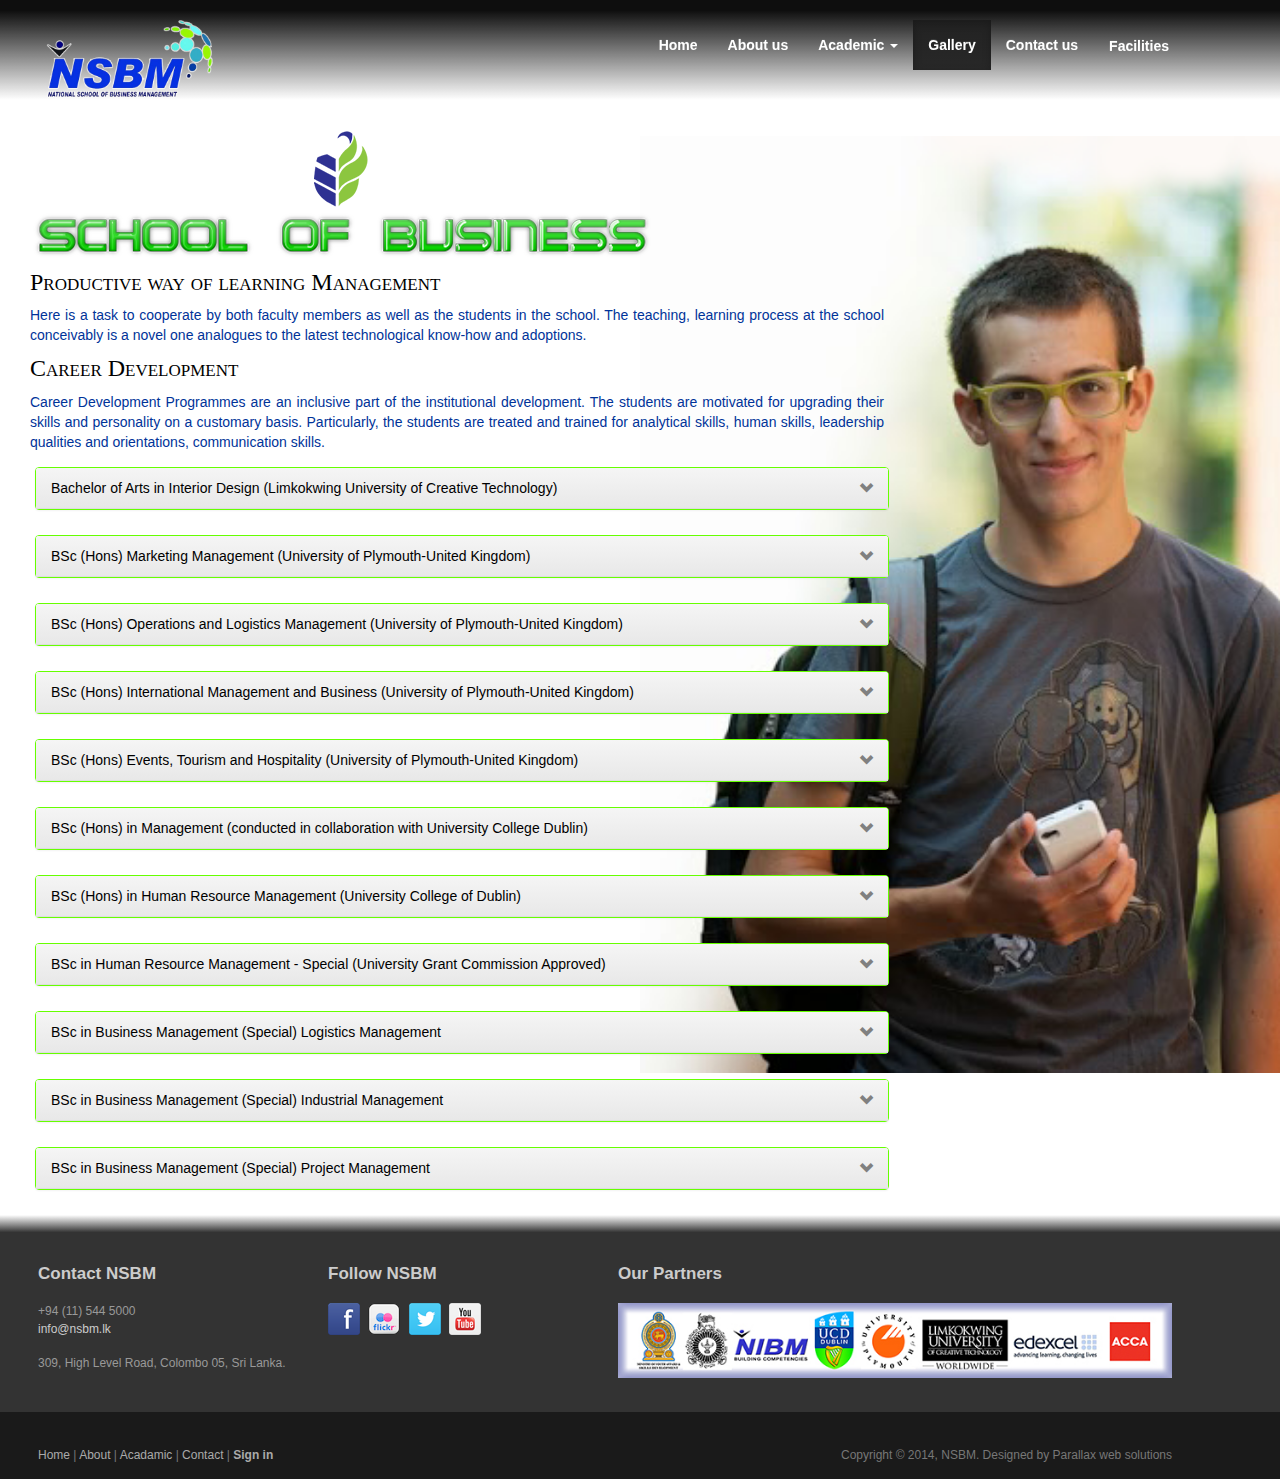
<file: management.html>
<!doctype html>
<html>
<head>
<meta charset="utf-8">
<title>Mangement</title>
<link rel="stylesheet" type="text/css"  href="css/bootstrap.css">
<link rel="stylesheet" type="text/css" href="css/bootstrap-theme.css">
<link rel="stylesheet" href="css/main.css">
<link rel="stylesheet" href="css/font-awesome.css">
<!--
<link rel="stylesheet" href="css/bootstrap-lightbox.min.css">
<link rel="stylesheet" href="css/bootstrap-lightbox.css">----->
<link rel="stylesheet" href="css/MgtStyles.css">

</head>

<body class="bodystyle">

<script src="js/bootstrap.js"></script>
<script src="js/jquery-2.1.1.min.js"></script>
<script src="js/headroom.js"></script>
<script src="js/jQuery.headroom.min.js"></script>
<script src="js/template.js"></script>


<!-- Fixed navbar -->
	<div class="navbar navbar-inverse navbar-fixed-top headroom" >
  
   <a href="index.html"> <div class="container logocontainer"><!--<a class="navbar-brand" href="index.html"><img src="images/logo.gif" alt="NSBMlogo" style="height:60px"></a>--></div> </a>
    
		<div class="container">
		  <div class="navbar-header">
				<!-- Button for smallest screens -->
				<button type="button" class="navbar-toggle" data-toggle="collapse" data-target=".navbar-collapse"><span class="icon-bar"></span> <span class="icon-bar"></span> <span class="icon-bar"></span> </button>
				<!--<a class="navbar-brand" href="index.html"><img src="images/logo.gif" alt="NSBMlogo"></a>-->
			</div>
			<div class="navbar-collapse collapse">
				<ul class="nav navbar-nav pull-right">
					<li><a href="index.html"><strong>Home</strong></a></li>
					<li><a href="aboutus.html"><strong>About us</strong></a></li>
					<li class="dropdown">
						<a href="#" class="dropdown-toggle" data-toggle="dropdown" ><strong> Academic</strong> <b class="caret"></b></a>
						<ul class="dropdown-menu">
							<li><a href="computing2.php"><strong>Computing</strong></a></li>
							<li class="active"><a href="management2.php"><strong>Management</strong></a></li>
                            <!--<li><a href="engineering.html">Engineering</a></li>-->
						</ul>
					</li>
					<li class="active"><a  href="gallery2.php"><strong>Gallery</strong></a></li>
					<li><a href="contactus.html"><strong>Contact us</strong></a></li>
					<li><a class="btn" href="facilities.html"><strong>Facilities</strong></a></li>
				</ul>
			</div><!--/.nav-collapse -->
		</div>
	</div> 
	<!-- /navbar --> 
    
<div class="container-fluid MGT">
<div class="container-fluid mgtCon1">
<img src="images/TEXT/Untitled-1.png" class="img-responsive">
<h4>Productive way of learning Management</h4>

<p>Here is a task to cooperate by both faculty members as well as the students in the school. The teaching, learning process at the school conceivably is a novel one analogues to the latest technological know-how and adoptions.</p>
	<h4>Career Development</h4>

<p>Career Development Programmes are an inclusive part of the institutional development. The students are motivated for upgrading their skills and personality on a customary basis. Particularly, the students are treated and trained for analytical skills, human skills, leadership qualities and orientations, communication skills.</p>


<!----------------------------MGT- BA -   Bachelor of Arts in Interior Design (Limkokwing University of Creative Technology) - pannel ------------------------------->
  <div class="row">
  <div class="panel panel-default wideP">
  <div class="panel-heading">
 <a class="accordion-toggle" data-toggle="collapse" data-parent="#accordion" href="#collapseOne">
       Bachelor of Arts in Interior Design (Limkokwing University of Creative Technology)</a>
        
  </div><!--panel head--->
    <div id="collapseOne" class="panel-collapse collapse">
      <div class="panel-body">
      <div class="row">
      <div class="col-xs-2 col-sm-2">
      Course Name:
      </div><!-------col-1---->
      <div class="col-xs-10 col-sm-10">
     Bachelor of Arts in Interior Design (Limkokwing University of Creative Technology)
      </div> <!--col-3----->
  </div>  <!--------body row 1 ---------->
  
  
   <div class="row">
      <div class="col-xs-2 col-sm-2">
       Objectives:
      </div><!-------col-1---->
      <div class="col-xs-10 col-sm-10">
  <p>To provide students with an undergraduate professional course of study that conforms to the established academic standards for interior design.
To develop skills in applying design principles in a wide variety of residential and non-residential projects; requiring knowledge of space planning, materials, finishes, textiles, lighting, surfaces, structures and codes</p>
      </div> <!--col-3----->
  </div>  <!--------body row 2 ---------->
  
  
   <div class="row">
      <div class="col-xs-2 col-sm-2">
       Entry  Requirements:
      </div><!-------col-1---->
      <div class="col-xs-10 col-sm-10">
      <p>O/L qualification, A/L with 3 Passes</p>
      </div> <!--col-2----->
  </div>  <!--------body row 3 ---------->
  
  
  
   <div class="row">
      <div class="col-xs-2 col-sm-2">
      Contents:
      </div><!-------col-1---->
      <div class="col-xs-5 col-sm-5">
      <h6>Year 1</h6>
      <ul>
<li>Interior Architecture</li>

<li>Architecture Graphic</li>

<li>Building Construction and Materials</li>

<li>Architecture Culture and History</li>

<li>Theory and Practice of Design</li>

<li>Building Science</li>

<li>Environmental Psychology</li>

<li>Seminar/Workshop</li>

<li>Interior architecture</li>

<li>Digital Communication</li>

<li>Design Communication</li>

<li>Building Construction and Materials</li>

<li>Architecture Culture and History</li>

<li>Building Science</li>

</ul>


	<h6>Year 3</h6>
<ul>
<li>Practical Training and Report</li>

<li>Design Management and Bye Law</li>

<li>Research Methodology</li>

<li>Interior Architecture</li>

<li>Directed Research</li>

<li>Leadership in Energy and Environmental Design (LEED)</li>

<li>Project Management</li>


</ul>

      </div> <!--col-2----->
      
      <div class="col-xs-5 col-sm-5">
      <h6>Year 2</h6>
      <ul>
<li>Furniture Design Workshop</li>

<li>Interior Architecture</li>

<li>Digital Communication</li>

<li>Design Communication</li>

<li>Building Technology</li>

<li>Architecture Culture and History</li>

<li>Building Science</li>

<li>Furniture Design Workshop</li>

<li>Furniture Furnishing Fitting and Equipment</li>

<li>Interior Architecture</li>

<li>Digital Communication</li>

<li>Design Communication</li>

<li>Building Technology</li>

<li>Environmental Study and Services</li>

<li>Professional Practice</li>

<li>Global Classroom</li>

	</ul>



      </div> <!--col-3----->
      
  </div>  <!--------body row 4 ---------->
  
   <div class="row">
      <div class="col-xs-2 col-sm-2">
       Duration:
      </div><!-------col-1---->
      <div class="col-xs-10 col-sm-10">
      3 years
      </div> <!--col-2----->
  </div>  <!--------body row 5 ---------->
  
  
   <div class="row">
      <div class="col-xs-2 col-sm-2">
       Commencement:
      </div><!-------col-1---->
      <div class="col-xs-10 col-sm-10">
     September 2014
      </div> <!--col-3----->
  </div>  <!--------body row 6 ---------->
  
  
   <div class="row">
      <div class="col-xs-2 col-sm-2">
       Lectures &  Practicals:
      </div><!-------col-1---->
      <div class="col-xs-10 col-sm-10">
     Week days 0900h - 1600h
      </div> <!--col-2----->
  </div>  <!--------body row 7 ---------->
  
  <div class="row">
      <div class="col-xs-2 col-sm-2">
       Course Director(s):
      </div><!-------col-1---->
      <div class="col-xs-10 col-sm-10">
      	Ms.Chinthika Gunawardana
      </div> <!--col-2----->
  </div>  <!--------body row 8 ---------->
  
  <div class="row">
      <div class="col-xs-5 col-md-5"></div>
      <div class="col-xs-2 col-sm-2">
       <a href="#" class="btn btn-default btn-success" style=" color:hsla(0,0%,100%,1)"><span class="glyphicon glyphicon-log-in"></span>  Enroll Now</a>
      </div><!-------col-2---->
      <div class="col-xs-5 col-md-5"></div>
      
  </div>  <!--------body row 9 ---------->
  
  
      </div>
    </div><!--body----->
  </div> <!---panel----->
  </div><!---row-------->
  
<!--------------------END----MGT- BA -   Bachelor of Arts in Interior Design (Limkokwing University of Creative Technology) - pannel ------------------------------->
 
<!----------------------------MGT - BSc BSc (Hons) Marketing Management (University of Plymouth-United Kingdom) - pannel ------------------------------->
  <div class="row">
  <div class="panel panel-default wideP">
  <div class="panel-heading">
 <a class="accordion-toggle" data-toggle="collapse" data-parent="#accordion" href="#collapseTwo">
       BSc (Hons) Marketing Management (University of Plymouth-United Kingdom)</a>
        
  </div><!--panel head--->
    <div id="collapseTwo" class="panel-collapse collapse">
      <div class="panel-body">
      <div class="row">
      <div class="col-xs-2 col-sm-2">
      Course Name:
      </div><!-------col-1---->
      <div class="col-xs-10 col-sm-10">
     BSc (Hons) Marketing Management (University of Plymouth-United Kingdom)
      </div> <!--col-3----->
  </div>  <!--------body row 1 ---------->
  
  
   <div class="row">
      <div class="col-xs-2 col-sm-2">
       Objectives:
      </div><!-------col-1---->
      <div class="col-xs-10 col-sm-10">
  <p>This degree course aims to develop the students understanding of how both business and Marketing Managers function. Marketing management is regularly faced with the need to analyse complex situations, develop a viable plan of action and pursue this plan to a successful conclusion. This course focuses on practice as well as theory.</p>
      </div> <!--col-3----->
  </div>  <!--------body row 2 ---------->
  
  
   <div class="row">
      <div class="col-xs-2 col-sm-2">
       Entry  Requirements:
      </div><!-------col-1---->
      <div class="col-xs-10 col-sm-10">
      <p>G. C. E. Advanced Level(New Syllabus) - Passes for 3 subjects</p>
      </div> <!--col-2----->
  </div>  <!--------body row 3 ---------->
  
  
  
   <div class="row">
      <div class="col-xs-2 col-sm-2">
      Contents:
      </div><!-------col-1---->
      <div class="col-xs-5 col-sm-5">
      <h6>Year 1</h6>
      <ul>
<li>Economics for Business I</li>

<li>ntroduction to Finance & Quantitative Methods</li>

<li>World of Business</li>

<li>Business Communication</li>

<li>Personal Development</li>

<li>Economics for Business II</li>

<li>Principles of Accounting</li>

<li>Introduction to Marketing</li>

<li>Organisational Behavior</li>

<li>Business Law</li>

</ul>


      </div> <!--col-2----->
      
      <div class="col-xs-5 col-sm-5">
      <h6>Year 2</h6>
      <ul>
<li>Enterprise and Innovation</li>

<li>Business Ethics</li>

<li>Business and Market Research</li>

<li>Buyer Behaviour</li>

<li>New Product Development and Marketing Planning</li>

<li>Advertising, Brand Management and Marketing Communications</li>

	</ul>
    
    </div> <!--col-3----->
    
    <div class="col-xs-5 col-sm-5">
      <h6>Year 3</h6>
      <ul>
<li>International Marketing</li>

<li>Contemporary Issues in Marketing</li>

<li>Organisational Leadership</li>

<li>Marketing Management</li>

<li>Corporate Strategy</li>

<li>Current Issues in Management</li>

	</ul>
    
    </div> <!--col-3----->
      
  </div>  <!--------body row 4 ---------->
  
   <div class="row">
      <div class="col-xs-2 col-sm-2">
       Duration:
      </div><!-------col-1---->
      <div class="col-xs-10 col-sm-10">
      3 years
      </div> <!--col-2----->
  </div>  <!--------body row 5 ---------->
  
  
   <div class="row">
      <div class="col-xs-2 col-sm-2">
       Commencement:
      </div><!-------col-1---->
      <div class="col-xs-10 col-sm-10">
     March 2014
      </div> <!--col-3----->
  </div>  <!--------body row 6 ---------->
  
  
   <div class="row">
      <div class="col-xs-2 col-sm-2">
       Lectures &  Practicals:
      </div><!-------col-1---->
      <div class="col-xs-10 col-sm-10">
      Week days Evening & Weekends
      </div> <!--col-2----->
  </div>  <!--------body row 7 ---------->
  
  <div class="row">
      <div class="col-xs-2 col-sm-2">
       Course Director(s):
      </div><!-------col-1---->
      <div class="col-xs-10 col-sm-10">
      	Ms Irosha Perera
      </div> <!--col-2----->
  </div>  <!--------body row 8 ---------->
  
  <div class="row">
     <div class="col-xs-5 col-md-5"></div>
      <div class="col-xs-2 col-sm-2">
       <a href="#" class="btn btn-default btn-success" style=" color:hsla(0,0%,100%,1)"><span class="glyphicon glyphicon-log-in"></span>  Enroll Now</a>
       
      </div><!-------col-2---->
      <div class="col-xs-5 col-md-5"></div>
      
  </div>  <!--------body row 9 ---------->
  
  
      </div>
    </div><!--body----->
  </div> <!---panel----->
  </div><!---row-------->
  
 <!-------------------END - MGT - BSc (Hons) Marketing Management (University of Plymouth-United Kingdom) ------------------------------>
 <!----------------------------MGT - BSc (Hons) Operations and Logistics Management (University of Plymouth-United Kingdom) - pannel ------------------------------->
  <div class="row">
  <div class="panel panel-default wideP">
  <div class="panel-heading">
 <a class="accordion-toggle" data-toggle="collapse" data-parent="#accordion" href="#collapse3">
       BSc (Hons) Operations and Logistics Management (University of Plymouth-United Kingdom)</a>
        
  </div><!--panel head--->
    <div id="collapse3" class="panel-collapse collapse">
      <div class="panel-body">
      <div class="row">
      <div class="col-xs-2 col-sm-2">
      Course Name:
      </div><!-------col-1---->
      <div class="col-xs-10 col-sm-10">
     BSc (Hons) Operations and Logistics Management (University of Plymouth-United Kingdom)
      </div> <!--col-3----->
  </div>  <!--------body row 1 ---------->
  
  
   <div class="row">
      <div class="col-xs-2 col-sm-2">
       Objectives:
      </div><!-------col-1---->
      <div class="col-xs-10 col-sm-10">
  <p>he BSc (Hons) Operations and Logistics Management programme aims to provide critical and comprehensive understanding of logistics techniques, operations and strategies. It also imparts an understanding of complex logistics environment and the ability to develop problem solving skills for complex trading environments. It covers related and wider business areas with the aim to enhance students’ critical thinking and analytical capability on the subject and apply them in the domestic and international contexts.</p>
      </div> <!--col-3----->
  </div>  <!--------body row 2 ---------->
  
  
   <div class="row">
      <div class="col-xs-2 col-sm-2">
       Entry  Requirements:
      </div><!-------col-1---->
      <div class="col-xs-10 col-sm-10">
      <p>G. C. E. Advanced Level(New Syllabus) - Passes for 3 subjects</p>
      </div> <!--col-2----->
  </div>  <!--------body row 3 ---------->
  
  
  
   <div class="row">
      <div class="col-xs-2 col-sm-2">
      Contents:
      </div><!-------col-1---->
      <div class="col-xs-5 col-sm-5">
      <h6>Year 1</h6>
      <ul>
<li>Economics for Business I</li>

<li>ntroduction to Finance & Quantitative Methods</li>

<li>World of Business</li>

<li>Business Communication</li>

<li>Personal Development</li>

<li>Economics for Business II</li>

<li>Principles of Accounting</li>

<li>Introduction to Marketing</li>

<li>Organisational Behavior</li>

<li>Business Law</li>

</ul>


      </div> <!--col-2----->
      
      <div class="col-xs-5 col-sm-5">
      <h6>Year 2</h6>
      <ul>
<li>Operations Management</li>

<li>Principles of Purchasing Management</li>

<li>International Logistics & Supply Chain Management</li>

<li>Business and Marketing Research</li>

<li>Managing People</li>

<li>International Business</li>

	</ul>
    
    </div> <!--col-3----->
    
    <div class="col-xs-5 col-sm-5">
      <h6>Year 3</h6>
      <ul>
<li>Advanced Logistics Management (specialized module)</li>

<li>Advanced Supply Chain Management</li>

<li>Operations Management for Competitive Advantage</li>

<li>Port Management and Intermodalism</li>

<li>Current issues in Management</li>

<li>Corporate Strategy</li>

	</ul>
    
    </div> <!--col-3----->
      
  </div>  <!--------body row 4 ---------->
  
   <div class="row">
      <div class="col-xs-2 col-sm-2">
       Duration:
      </div><!-------col-1---->
      <div class="col-xs-10 col-sm-10">
      3 years
      </div> <!--col-2----->
  </div>  <!--------body row 5 ---------->
  
  
   <div class="row">
      <div class="col-xs-2 col-sm-2">
       Commencement:
      </div><!-------col-1---->
      <div class="col-xs-10 col-sm-10">
     March 2014
      </div> <!--col-3----->
  </div>  <!--------body row 6 ---------->
  
  
   <div class="row">
      <div class="col-xs-2 col-sm-2">
       Lectures &  Practicals:
      </div><!-------col-1---->
      <div class="col-xs-10 col-sm-10">
      1st & 2nd Years Weekdays 09 00h – 16 00h / 3rd Year Evening & Weekends
      </div> <!--col-2----->
  </div>  <!--------body row 7 ---------->
  
  <div class="row">
      <div class="col-xs-2 col-sm-2">
       Course Director(s):
      </div><!-------col-1---->
      <div class="col-xs-10 col-sm-10">
      	Mr. D. M. A. Kulasooriya
      </div> <!--col-2----->
  </div>  <!--------body row 8 ---------->
  
  <div class="row">
    <div class="col-xs-5 col-md-5"></div>
      <div class="col-xs-2 col-sm-2">
       <a href="#" class="btn btn-default btn-success" style=" color:hsla(0,0%,100%,1)"><span class="glyphicon glyphicon-log-in"></span>  Enroll Now</a>
      </div><!-------col-2---->
      <div class="col-xs-5 col-md-5"></div>
      
  </div>  <!--------body row 9 ---------->
  
  
      </div>
    </div><!--body----->
  </div> <!---panel----->
  </div><!---row-------->
  
 <!-------------------END - MGT - BSc (Hons) Operations and Logistics Management (University of Plymouth-United Kingdom)----->

<!----------------------------MGT - BSc (Hons) International Management and Business (University of Plymouth-United Kingdom) - pannel ------------------------------->
  <div class="row">
  <div class="panel panel-default wideP">
  <div class="panel-heading">
 <a class="accordion-toggle" data-toggle="collapse" data-parent="#accordion" href="#collapse4">
       BSc (Hons) International Management and Business (University of Plymouth-United Kingdom)</a>        
  </div><!--panel head--->
    <div id="collapse4" class="panel-collapse collapse">
      <div class="panel-body">
      <div class="row">
      <div class="col-xs-2 col-sm-2">
      Course Name:
      </div><!-------col-1---->
      <div class="col-xs-10 col-sm-10">
     BSc (Hons) International Management and Business (University of Plymouth-United Kingdom)
      </div> <!--col-3----->
  </div>  <!--------body row 1 ---------->
  
  
   <div class="row">
      <div class="col-xs-2 col-sm-2">
       Objectives:
      </div><!-------col-1---->
      <div class="col-xs-10 col-sm-10">
  <p>The BSc International Management and Business course aims to develop your understanding of the major economic, political, business and cultural factors which affect the international business environment. You will gain a critical understanding of the key areas of business, and will apply your knowledge in an international context. Your career prospects will be enhanced through a combination of academic knowledge and the development of key skills. The world of business is global, dynamic and fast-paced. Your degree will help you to prosper and succeed in an ever changing business environment and play your part in the economy of the future.</p>
      </div> <!--col-3----->
  </div>  <!--------body row 2 ---------->
  
  
   <div class="row">
      <div class="col-xs-2 col-sm-2">
       Entry  Requirements:
      </div><!-------col-1---->
      <div class="col-xs-10 col-sm-10">
      <p>G. C. E. Advanced Level(New Syllabus) - Passes for 3 subjects</p>
      </div> <!--col-2----->
  </div>  <!--------body row 3 ---------->
  
  
  
   <div class="row">
      <div class="col-xs-2 col-sm-2">
      Contents:
      </div><!-------col-1---->
      <div class="col-xs-5 col-sm-5">
      <h6>Year 1</h6>
      <ul>
<li>Economics for Business I</li>

<li>ntroduction to Finance & Quantitative Methods</li>

<li>World of Business</li>

<li>Business Communication</li>

<li>Personal Development</li>

<li>Economics for Business II</li>

<li>Principles of Accounting</li>

<li>Introduction to Marketing</li>

<li>Organisational Behavior</li>

<li>Business Law</li>

</ul>


      </div> <!--col-2----->
      
      <div class="col-xs-5 col-sm-5">
      <h6>Year 2</h6>
      <ul>
<li>International Business</li>

<li>Operations Management</li>

<li>Managing People</li>

<li>Enterprise and Innovation</li>

<li>Business Ethics</li>

<li>Business and Market Research</li>

	</ul>
    
    </div> <!--col-3----->
    
    <div class="col-xs-5 col-sm-5">
      <h6>Year 3</h6>
      <ul>
<li>Global Enterprise</li>

<li>International Marketing</li>

<li>International and Comparative HRM</li>

<li>Organisational Leadership</li>

<li>Corporate Strategy</li>

<li>Current Issues in Management</li>

	</ul>
    
    </div> <!--col-3----->
      
  </div>  <!--------body row 4 ---------->
  
   <div class="row">
      <div class="col-xs-2 col-sm-2">
       Duration:
      </div><!-------col-1---->
      <div class="col-xs-10 col-sm-10">
      3 years
      </div> <!--col-2----->
  </div>  <!--------body row 5 ---------->
  
  
   <div class="row">
      <div class="col-xs-2 col-sm-2">
       Commencement:
      </div><!-------col-1---->
      <div class="col-xs-10 col-sm-10">
     March 2014
      </div> <!--col-3----->
  </div>  <!--------body row 6 ---------->
  
  
   <div class="row">
      <div class="col-xs-2 col-sm-2">
       Lectures &  Practicals:
      </div><!-------col-1---->
      <div class="col-xs-10 col-sm-10">
      1st & 2nd Years Weekdays 09 00h – 16 00h / 3rd Year Evening & Weekends
      </div> <!--col-2----->
  </div>  <!--------body row 7 ---------->
  
  <div class="row">
      <div class="col-xs-2 col-sm-2">
       Course Director(s):
      </div><!-------col-1---->
      <div class="col-xs-10 col-sm-10">
      	Ms Irosha Perera
      </div> <!--col-2----->
  </div>  <!--------body row 8 ---------->
  
  <div class="row">
      <div class="col-xs-5 col-md-5"></div>
      <div class="col-xs-2 col-sm-2">
       <a href="#" class="btn btn-default btn-success" style=" color:hsla(0,0%,100%,1)"><span class="glyphicon glyphicon-log-in"></span>  Enroll Now</a>
      </div><!-------col-2---->
      <div class="col-xs-5 col-md-5"></div>
      
  </div>  <!--------body row 9 ---------->
  
  
      </div>
    </div><!--body----->
  </div> <!---panel----->
  </div><!---row-------->
  
 <!-------------------END - MGT - BSc (Hons) International Management and Business (University of Plymouth-United Kingdom)  - pannel ------------------------------>
 
 <!----------------------------MGT - BSc (Hons) Events, Tourism and Hospitality (University of Plymouth-United Kingdom) - pannel ------------------------------->
  <div class="row">
  <div class="panel panel-default wideP">
  <div class="panel-heading">
 <a class="accordion-toggle" data-toggle="collapse" data-parent="#accordion" href="#collapse5">
       BSc (Hons) Events, Tourism and Hospitality (University of Plymouth-United Kingdom)</a>
        
  </div><!--panel head--->
    <div id="collapse5" class="panel-collapse collapse">
      <div class="panel-body">
      <div class="row">
      <div class="col-xs-2 col-sm-2">
      Course Name:
      </div><!-------col-1---->
      <div class="col-xs-10 col-sm-10">
     BSc (Hons) Events, Tourism and Hospitality (University of Plymouth-United Kingdom)
      </div> <!--col-3----->
  </div>  <!--------body row 1 ---------->
  
  
   <div class="row">
      <div class="col-xs-2 col-sm-2">
       Objectives:
      </div><!-------col-1---->
      <div class="col-xs-10 col-sm-10">
  <p>The BSc (Hons) Events, Tourism and Hospitality degree integrates these related and fast-growing industries. Due to ever demanding standards required by consumers, there is a need for dynamic managers equipped with the necessary skills to provide the high levels of service expected.</p>
      </div> <!--col-3----->
  </div>  <!--------body row 2 ---------->
  
  
   <div class="row">
      <div class="col-xs-2 col-sm-2">
       Entry  Requirements:
      </div><!-------col-1---->
      <div class="col-xs-10 col-sm-10">
      <p>G. C. E. Advanced Level(New Syllabus) - Passes for 3 subjects</p>
      </div> <!--col-2----->
  </div>  <!--------body row 3 ---------->
  
  
  
   <div class="row">
      <div class="col-xs-2 col-sm-2">
      Contents:
      </div><!-------col-1---->
      <div class="col-xs-5 col-sm-5">
      <h6>Year 1</h6>
      <ul>
<li>Economics for Business I</li>

<li>ntroduction to Finance & Quantitative Methods</li>

<li>World of Business</li>

<li>Business Communication</li>

<li>Personal Development</li>

<li>Economics for Business II</li>

<li>Principles of Accounting</li>

<li>Introduction to Marketing</li>

<li>Organisational Behavior</li>

<li>Business Law</li>

</ul>


      </div> <!--col-2----->
      
      <div class="col-xs-5 col-sm-5">
      <h6>Year 2</h6>
      <ul>
<li>Managing People</li>

<li>Business and Market Research</li>

<li>Tourism Planning & Management</li>

<li>Event Planning and Strategy</li>

<li>Festivals and Exhibitions</li>

<li>Managing Facilities</li>

	</ul>
    
    </div> <!--col-3----->
    
    <div class="col-xs-5 col-sm-5">
      <h6>Year 3</h6>
      <ul>
<li>Event Innovation</li>

<li>Contemporary Issues in Tourism</li>

<li>Crisis and Disaster Management in the Hospitality, Tourism and Event Industries</li>

<li>Managing Service Innovation</li>

<li>Honours Project</li>


	</ul>
    
    </div> <!--col-3----->
      
  </div>  <!--------body row 4 ---------->
  
   <div class="row">
      <div class="col-xs-2 col-sm-2">
       Duration:
      </div><!-------col-1---->
      <div class="col-xs-10 col-sm-10">
      3 years
      </div> <!--col-2----->
  </div>  <!--------body row 5 ---------->
  
  
   <div class="row">
      <div class="col-xs-2 col-sm-2">
       Commencement:
      </div><!-------col-1---->
      <div class="col-xs-10 col-sm-10">
     March 2014
      </div> <!--col-3----->
  </div>  <!--------body row 6 ---------->
  
  
   <div class="row">
      <div class="col-xs-2 col-sm-2">
       Lectures &  Practicals:
      </div><!-------col-1---->
      <div class="col-xs-10 col-sm-10">
      1st & 2nd Years Weekdays 09 00h – 16 00h / 3rd Year Evening & Weekends
      </div> <!--col-2----->
  </div>  <!--------body row 7 ---------->
  
  <div class="row">
      <div class="col-xs-2 col-sm-2">
       Course Director(s):
      </div><!-------col-1---->
      <div class="col-xs-10 col-sm-10">
      	Ms. Irosha Perera
      </div> <!--col-2----->
  </div>  <!--------body row 8 ---------->
  
  <div class="row">
      <div class="col-xs-5 col-md-5"></div>
      <div class="col-xs-2 col-sm-2">
       <a href="#" class="btn btn-default btn-success" style=" color:hsla(0,0%,100%,1)"><span class="glyphicon glyphicon-log-in"></span>  Enroll Now</a>
      </div><!-------col-2---->
      <div class="col-xs-5 col-md-5"></div>
      
  </div>  <!--------body row 9 ---------->
  
  
      </div>
    </div><!--body----->
  </div> <!---panel----->
  </div><!---row-------->
  
 <!-------------------END - MGT - BSc (Hons) Events, Tourism and Hospitality (University of Plymouth-United Kingdom)  - pannel ------------------------------>
 
 
 <!----------------------------MGT - BSc (Hons) in Management (conducted in collaboration with University College Dublin - pannel ------------------------------->
  <div class="row">
  <div class="panel panel-default wideP">
  <div class="panel-heading">
 <a class="accordion-toggle" data-toggle="collapse" data-parent="#accordion" href="#collapse6">
       BSc (Hons) in Management (conducted in collaboration with University College Dublin)</a>
        
  </div><!--panel head--->
    <div id="collapse6" class="panel-collapse collapse">
      <div class="panel-body">
      <div class="row">
      <div class="col-xs-2 col-sm-2">
      Course Name:
      </div><!-------col-1---->
      <div class="col-xs-10 col-sm-10">
     BSc (Hons) in Management (conducted in collaboration with University College Dublin, National University of Ireland, Dublin)
      </div> <!--col-3----->
  </div>  <!--------body row 1 ---------->
  
  
   <div class="row">
      <div class="col-xs-2 col-sm-2">
       Objectives:
      </div><!-------col-1---->
      <div class="col-xs-10 col-sm-10">
  <p>To provide an opportunity to the students to obtain a world class degree
To provide students with a solid conceptual and practical understanding of business management
To facilitate the students for personal development and confidence building to meet the challenges of the modern day business.</p>
      </div> <!--col-3----->
  </div>  <!--------body row 2 ---------->
  
  
   <div class="row">
      <div class="col-xs-2 col-sm-2">
       Entry  Requirements:
      </div><!-------col-1---->
      <div class="col-xs-10 col-sm-10">
      <p>NIBM Advanced Diploma in Business Management and Higher Diploma in Business Management
Diploma + 3 Years Experience</p>
      </div> <!--col-2----->
  </div>  <!--------body row 3 ---------->
  
  
  
   <div class="row">
      <div class="col-xs-2 col-sm-2">
      Contents:
      </div><!-------col-1---->
      <div class="col-xs-5 col-sm-5">
      <h6>Year 1</h6>
      <ul>
<li>HRM : Strategy and Policy</li>

<li>Management Information Systems</li>

<li>International Business</li>

<li>Introduction to Accounting</li>

<li>Managing Change</li>

<li>Project Management</li>

</ul>


      </div> <!--col-2----->
      
      <div class="col-xs-5 col-sm-5">
      <h6>Year 2</h6>
      <ul>
<li>Business Policy</li>

<li>Management of Organizations</li>

<li>International Marketing Management</li>

<li>Electronic Commerce</li>

<li>Operations and Technology Management</li>

<li>Management Research Project</li>

	</ul>


      </div> <!--col-3----->
      
  </div>  <!--------body row 4 ---------->
  
   <div class="row">
      <div class="col-xs-2 col-sm-2">
       Duration:
      </div><!-------col-1---->
      <div class="col-xs-10 col-sm-10">
      2 years
      </div> <!--col-2----->
  </div>  <!--------body row 5 ---------->
  
  
   <div class="row">
      <div class="col-xs-2 col-sm-2">
       Commencement:
      </div><!-------col-1---->
      <div class="col-xs-10 col-sm-10">
     March 2014
      </div> <!--col-3----->
  </div>  <!--------body row 6 ---------->
  
  
   <div class="row">
      <div class="col-xs-2 col-sm-2">
       Lectures &  Practicals:
      </div><!-------col-1---->
      <div class="col-xs-10 col-sm-10">
      Week days Evening & Weekends
      </div> <!--col-2----->
  </div>  <!--------body row 7 ---------->
  
  <div class="row">
      <div class="col-xs-2 col-sm-2">
       Course Director(s):
      </div><!-------col-1---->
      <div class="col-xs-10 col-sm-10">
      	Dr. Michael MacDonnell, University College Dublin, Ireland /Mr. Kulasooriya D M A / Ms Irosha Perera
      </div> <!--col-2----->
  </div>  <!--------body row 8 ---------->
  
  <div class="row">
    <div class="col-xs-5 col-md-5"></div>
      <div class="col-xs-2 col-sm-2">
       <a href="#" class="btn btn-default btn-success" style=" color:hsla(0,0%,100%,1)"><span class="glyphicon glyphicon-log-in"></span>  Enroll Now</a>
      </div><!-------col-2---->
      <div class="col-xs-5 col-md-5"></div>
      
  </div>  <!--------body row 9 ---------->
  
  
      </div>
    </div><!--body----->
  </div> <!---panel----->
  </div><!---row-------->
  
 <!-------------------END - MGT - BSc (Hons) in Management (conducted in collaboration with University College Dublin)  - pannel ------------------------------>
 
<!----------------------------MGT - BSc (Hons) in Human Resource Management (University College of Dublin) - pannel ------------------------------->
  <div class="row">
  <div class="panel panel-default wideP">
  <div class="panel-heading">
 <a class="accordion-toggle" data-toggle="collapse" data-parent="#accordion" href="#collapse7">
       BSc (Hons) in Human Resource Management (University College of Dublin)</a>
        
  </div><!--panel head--->
    <div id="collapse7" class="panel-collapse collapse">
      <div class="panel-body">
      <div class="row">
      <div class="col-xs-2 col-sm-2">
      Course Name:
      </div><!-------col-1---->
      <div class="col-xs-10 col-sm-10">
  BSc (Hons) in Human Resource Management (University College of Dublin)
      </div> <!--col-3----->
  </div>  <!--------body row 1 ---------->
  
  
   <div class="row">
      <div class="col-xs-2 col-sm-2">
       Objectives:
      </div><!-------col-1---->
      <div class="col-xs-10 col-sm-10">
  <p>To provide an opportunity to the students to obtain a world class degree
To provide students with a solid conceptual and practical understanding of businessHuman Resource management
To facilitate the students for personal development and confidence building to meet the challenges of the modern day business.</p>
      </div> <!--col-3----->
  </div>  <!--------body row 2 ---------->
  
  
   <div class="row">
      <div class="col-xs-2 col-sm-2">
       Entry  Requirements:
      </div><!-------col-1---->
      <div class="col-xs-10 col-sm-10">
      <p>Advanced Level(New Syllabus) - Passes for 3 subjects
Faced for A/L & 5 Credits for O/L including Credit for English</p>
      </div> <!--col-2----->
  </div>  <!--------body row 3 ---------->
  
  
  
   <div class="row">
      <div class="col-xs-2 col-sm-2">
      Contents:
      </div><!-------col-1---->
      <div class="col-xs-5 col-sm-5">
      <h6>Year 1</h6>
      <ul>
<li>Principles of Management</li>

<li>Induction and Returning to Learning</li>

<li>Business English</li>

<li>Financial Accounting</li>

<li>Marketing Management</li>

<li>Principles of Economics</li>

<li>Business Law</li>

<li>Business Statistics</li>

<li>Management Accounting</li>

<li>Strategic Management</li>

<li>Project Report</li>


</ul>


      </div> <!--col-2----->
      
      <div class="col-xs-5 col-sm-5">
      <h6>Year 2</h6>
      <ul>
<li>Organizational Behavior</li>

<li>Continuous Professional Development</li>

<li>Operations Management</li>

<li>Human Resource Management</li>

<li>Business Ethics & Environmental Management</li>

<li>Logistics Management</li>

<li>Employee Relations</li>

<li>Quality Management</li>

<li>Strategic Management</li>

<li>Business Research Project & Industrial Training<li>


	</ul>


	<h6>Year 3</h6>
<ul>

<li>HRM : Strategy and Policy</li>

<li>Management Information Systems</li>

<li>International Business Management</li>

<li>International Business</li>

<li>Introduction to Accounting</li>

<li>Managing Change</li>

<li>Project Management</li>

</ul>


	<h6>Year 4</h6>
<ul>

<li>Business Policy</li>

<li>Management of Organizations</li>

<li>Human Resource Development</li>

<li>Electronic Commerce</li>

<li>Work Place Practice</li>

<li>Critical Issues in Industrial Relations and HRM</li>
</ul>


      </div> <!--col-3----->
      
  </div>  <!--------body row 4 ---------->
  
   <div class="row">
      <div class="col-xs-2 col-sm-2">
       Duration:
      </div><!-------col-1---->
      <div class="col-xs-10 col-sm-10">
      4 years
      </div> <!--col-2----->
  </div>  <!--------body row 5 ---------->
  
  
   <div class="row">
      <div class="col-xs-2 col-sm-2">
       Commencement:
      </div><!-------col-1---->
      <div class="col-xs-10 col-sm-10">
     March 2014
      </div> <!--col-3----->
  </div>  <!--------body row 6 ---------->
  
  
   <div class="row">
      <div class="col-xs-2 col-sm-2">
       Lectures &  Practicals:
      </div><!-------col-1---->
      <div class="col-xs-10 col-sm-10">
      1st & 2nd Years Weekdays 0900h - 1600h /3rd Year Evening & Weekends
      </div> <!--col-2----->
  </div>  <!--------body row 7 ---------->
  
  <div class="row">
      <div class="col-xs-2 col-sm-2">
       Course Director(s):
      </div><!-------col-1---->
      <div class="col-xs-10 col-sm-10">
      	Mr. Kulasooriya D M A / Ms Irosha Perera
      </div> <!--col-2----->
  </div>  <!--------body row 8 ---------->
  
  <div class="row">
       <div class="col-xs-5 col-md-5"></div>
      <div class="col-xs-2 col-sm-2">
       <a href="#" class="btn btn-default btn-success" style=" color:hsla(0,0%,100%,1)"><span class="glyphicon glyphicon-log-in"></span>  Enroll Now</a>
      </div><!-------col-2---->
      <div class="col-xs-5 col-md-5"></div>
      
  </div>  <!--------body row 9 ---------->
  
  
      </div>
    </div><!--body----->
  </div> <!---panel----->
  </div><!---row-------->
  
 <!-------------------END - MGT- BSc (Hons) in Human Resource Management (University College of Dublin)  - pannel ------------------------------>
 
 <!----------------------------MGT -  BSc in Human Resource Management - Special (University Grant Commission Approved) - pannel ------------------------------->
  <div class="row">
  <div class="panel panel-default wideP">
  <div class="panel-heading">
 <a class="accordion-toggle" data-toggle="collapse" data-parent="#accordion" href="#collapse8">
        BSc in Human Resource Management - Special (University Grant Commission Approved)</a>
        
  </div><!--panel head--->
    <div id="collapse8" class="panel-collapse collapse">
      <div class="panel-body">
      <div class="row">
      <div class="col-xs-2 col-sm-2">
      Course Name:
      </div><!-------col-1---->
      <div class="col-xs-10 col-sm-10">
     BSc in Human Resource Management - Special (University Grant Commission Approved))
      </div> <!--col-3----->
  </div>  <!--------body row 1 ---------->
  
  
   <div class="row">
      <div class="col-xs-2 col-sm-2">
       Objectives:
      </div><!-------col-1---->
      <div class="col-xs-10 col-sm-10">
  <p>To prepare undergraduates to demonstrate conceptual knowledge in different disciplines that supports and facilitates lifelong learning
To develop capabilities to translate acquired knowledge into business practices of different industries
To develop the ability to understand & analyze business problems and to develop creative solutions
To develop a strong sense of responsibility and commitment towards the development of the nation</p>
      </div> <!--col-3----->
  </div>  <!--------body row 2 ---------->
  
  
   <div class="row">
      <div class="col-xs-2 col-sm-2">
       Entry  Requirements:
      </div><!-------col-1---->
      <div class="col-xs-10 col-sm-10">
      <p>Advanced Level(New Syllabus) - Passes for 3 subjects in one attempt
GCE O/L Passes for 6 subjectss(with 3 credit passes)</p>
      </div> <!--col-2----->
  </div>  <!--------body row 3 ---------->
  
  
  
   <div class="row">
      <div class="col-xs-2 col-sm-2">
      Contents:
      </div><!-------col-1---->
      <div class="col-xs-5 col-sm-5">
      <h6>Year 1</h6>
      <ul>
<li>Principles of Management</li>

<li>Induction and Returning to Learning</li>

<li>Business English</li>

<li>Financial Accounting</li>

<li>Marketing Management</li>

<li>Principles of Economics</li>

<li>Business Law</li>

<li>Business Statistics</li>

<li>Management Accounting</li>

<li>Strategic Management</li>

<li>Project Report</li>

</ul>


      </div> <!--col-2----->
      
      <div class="col-xs-5 col-sm-5">
      <h6>Year 2</h6>
      <ul>
<li>Organizational Behavior</li>

<li>Continuous Professional Development</li>

<li>Operations Management</li>

<li>Human Resource Management</li>

<li>Business Ethics & Environmental Management</li>

<li>Logistics Management</li>

<li>Employee Relations</li>

<li>Quality Management</li>

<li>Strategic Management</li>

<li>Business Research Project & Industrial Training</li>

	</ul>

      </div> <!--col-3----->
      
  </div>  <!--------body row 4 ---------->
  
   <div class="row">
      <div class="col-xs-2 col-sm-2">
       Duration:
      </div><!-------col-1---->
      <div class="col-xs-10 col-sm-10">
      4 years
      </div> <!--col-2----->
  </div>  <!--------body row 5 ---------->
  
  
   <div class="row">
      <div class="col-xs-2 col-sm-2">
       Commencement:
      </div><!-------col-1---->
      <div class="col-xs-10 col-sm-10">
     March 2014
      </div> <!--col-3----->
  </div>  <!--------body row 6 ---------->
  
  
   <div class="row">
      <div class="col-xs-2 col-sm-2">
       Lectures &  Practicals:
      </div><!-------col-1---->
      <div class="col-xs-10 col-sm-10">
      1st & 2nd Years Weekdays 0900h - 1600h /3rd Year Evening & Weekends
      </div> <!--col-2----->
  </div>  <!--------body row 7 ---------->
  
  <div class="row">
      <div class="col-xs-2 col-sm-2">
       Course Director(s):
      </div><!-------col-1---->
      <div class="col-xs-10 col-sm-10">
      	Ms. Thilini De Silva
      </div> <!--col-2----->
  </div>  <!--------body row 8 ---------->
  
  <div class="row">
  <div class="col-xs-5 col-md-5"></div>
      <div class="col-xs-2 col-sm-2">
       <a href="#" class="btn btn-default btn-success" style=" color:hsla(0,0%,100%,1)"><span class="glyphicon glyphicon-log-in"></span>  Enroll Now</a>
      </div><!-------col-1---->
      <div class="col-xs-5 col-md-5"></div>
  </div>  <!--------body row 9 ---------->
  
  
      </div>
    </div><!--body----->
  </div> <!---panel----->
  </div><!---row-------->
  
 <!-------------------END - MGT - BSc in Human Resource Management - Special (University Grant Commission Approved)  - pannel ------------------------------>
 
 
<!----------------------------MGT - BSc in Business Management (Special) Logistics Management - pannel ------------------------------->
  <div class="row">
  <div class="panel panel-default wideP">
  <div class="panel-heading">
 <a class="accordion-toggle" data-toggle="collapse" data-parent="#accordion" href="#collapse9">
       BSc in Business Management (Special) Logistics Management</a>
        
  </div><!--panel head--->
    <div id="collapse9" class="panel-collapse collapse">
      <div class="panel-body">
      <div class="row">
      <div class="col-xs-2 col-sm-2">
      Course Name:
      </div><!-------col-1---->
      <div class="col-xs-10 col-sm-10">
   BSc in Business Management (Special) Logistics Management
      </div> <!--col-3----->
  </div>  <!--------body row 1 ---------->
  
  
   <div class="row">
      <div class="col-xs-2 col-sm-2">
       Objectives:
      </div><!-------col-1---->
      <div class="col-xs-10 col-sm-10">
  <p>To prepare undergraduates to demonstrate conceptual knowledge in different disciplines that supports and facilitates lifelong learning
To develop capabilities to translate acquired knowledge into business practices of different industries
To develop the ability to understand & analyze business problems and to develop creative solutions
To develop a strong sense of responsibility and commitment towards the development of the nation</p>
      </div> <!--col-3----->
  </div>  <!--------body row 2 ---------->
  
  
   <div class="row">
      <div class="col-xs-2 col-sm-2">
       Entry  Requirements:
      </div><!-------col-1---->
      <div class="col-xs-10 col-sm-10">
      <p>Advanced Level(New Syllabus) - Passes for 3 subjects in one attempt
GCE O/L Passes for 6 subjectss(with 3 credit passes)</p>
      </div> <!--col-2----->
  </div>  <!--------body row 3 ---------->
  
  
  
   <div class="row">
      <div class="col-xs-2 col-sm-2">
      Contents:
      </div><!-------col-1---->
      <div class="col-xs-5 col-sm-5">
      <h6>Year 1</h6>
      <ul>
<li>Management Process</li>

<li>Business Communication</li>

<li>Financial Accounting</li>

<li>Economics for Managers</li>

<li>Business Mathematics and Statistics</li>

<li>Managerial accounting</li>

<li>nformation and Communicatiopn Technology (ICT)</li>

<li>Business Environment</li>

<li>Introduction to Project Management</li>

<li>Critical Enabling Skills Training – 3 Months</li>


</ul>


      </div> <!--col-2----->
      
      <div class="col-xs-5 col-sm-5">
      <h6>Year 2</h6>
      <ul>
<li>Organizational Behavior</li>

<li>Professional Development</li>

<li>Marketing Management</li>

<li>Advanced Financial accounting</li>

<li>Logistics Management</li>

<li>Financial Management</li>

<li>Human Resource Management</li>

<li>Quality Management</li>

<li>Introduction to Operations Management</li>

<li>Industrial Relations<li>

<li>Industrial Training</li>

	</ul>


	<h6>Year 3</h6>
<ul>

<li>Strategic Management</li>

<li>Management Information Systems</li>

<li>International Business Management</li>

<li>Business & Industrial Law</li>

<li>Inventory & Warehouse Management</li>

<li>Procurement Management</li>

</ul>


	<h6>Year 3</h6>
<ul>

<li>Research Methodology</li>

<li>Import and Export Management Related to Logistics</li>

<li>Maritime Law in Logistics</li>

<li>Modeling in Transportation Logistics</li>

<li>Supply Chain Management</li>

</ul>


      </div> <!--col-3----->
      
  </div>  <!--------body row 4 ---------->
  
   <div class="row">
      <div class="col-xs-2 col-sm-2">
       Duration:
      </div><!-------col-1---->
      <div class="col-xs-10 col-sm-10">
      4 years
      </div> <!--col-2----->
  </div>  <!--------body row 5 ---------->
  
  
   <div class="row">
      <div class="col-xs-2 col-sm-2">
       Commencement:
      </div><!-------col-1---->
      <div class="col-xs-10 col-sm-10">
     March 2014
      </div> <!--col-3----->
  </div>  <!--------body row 6 ---------->
  
  
   <div class="row">
      <div class="col-xs-2 col-sm-2">
       Lectures &  Practicals:
      </div><!-------col-1---->
      <div class="col-xs-10 col-sm-10">
      1st & 2nd Years Weekdays 0900h - 1600h /3rd Year Evening & Weekends
      </div> <!--col-2----->
  </div>  <!--------body row 7 ---------->
  
  <div class="row">
      <div class="col-xs-2 col-sm-2">
       Course Director(s):
      </div><!-------col-1---->
      <div class="col-xs-10 col-sm-10">
      	Ms. Thilini De Silva
      </div> <!--col-2----->
  </div>  <!--------body row 8 ---------->
  
  <div class="row">
       <div class="col-xs-5 col-md-5"></div>
      <div class="col-xs-2 col-sm-2">
       <a href="#" class="btn btn-default btn-success" style=" color:hsla(0,0%,100%,1)"><span class="glyphicon glyphicon-log-in"></span>  Enroll Now</a>
      </div><!-------col-1---->
      <div class="col-xs-5 col-md-5"></div>
      
  </div>  <!--------body row 9 ---------->
  
  
      </div>
    </div><!--body----->
  </div> <!---panel----->
  </div><!---row-------->
  
 <!-------------------END - Soc - BSc in Business Management (Special) Logistics Management  - pannel ------------------------------>
 
 <!----------------------------MGT - BSc in Business Management (Special) Industrial Management - pannel ------------------------------->
  <div class="row">
  <div class="panel panel-default wideP">
  <div class="panel-heading">
 <a class="accordion-toggle" data-toggle="collapse" data-parent="#accordion" href="#collapse10">
       BSc in Business Management (Special) Industrial Management</a>
        
  </div><!--panel head--->
    <div id="collapse10" class="panel-collapse collapse">
      <div class="panel-body">
      <div class="row">
      <div class="col-xs-2 col-sm-2">
      Course Name:
      </div><!-------col-1---->
      <div class="col-xs-10 col-sm-10">
  BSc in Business Management (Special) Industrial Management
      </div> <!--col-3----->
  </div>  <!--------body row 1 ---------->
  
  
   <div class="row">
      <div class="col-xs-2 col-sm-2">
       Objectives:
      </div><!-------col-1---->
      <div class="col-xs-10 col-sm-10">
  <p>To prepare undergraduates to demonstrate conceptual knowledge in different disciplines that supports and facilitates lifelong learning
To develop capabilities to translate acquired knowledge into business practices of different industries
To develop the ability to understand & analyze business problems and to develop creative solutions
To develop a strong sense of responsibility and commitment towards the development of the nation</p>
      </div> <!--col-3----->
  </div>  <!--------body row 2 ---------->
  
  
   <div class="row">
      <div class="col-xs-2 col-sm-2">
       Entry  Requirements:
      </div><!-------col-1---->
      <div class="col-xs-10 col-sm-10">
      <p>Advanced Level(New Syllabus) - Passes for 3 subjects in one attempt
GCE O/L Passes for 6 subjectss(with 3 credit passes)</p>
      </div> <!--col-2----->
  </div>  <!--------body row 3 ---------->
  
  
  
   <div class="row">
      <div class="col-xs-2 col-sm-2">
      Contents:
      </div><!-------col-1---->
      <div class="col-xs-5 col-sm-5">
      <h6>Year 1</h6>
      <ul>
<li>Management Process</li>

<li>Business Communication</li>

<li>Financial Accounting</li>

<li>Economics for Managers</li>

<li>Business Mathematics and Statistics</li>

<li>Managerial accounting</li>

<li>nformation and Communicatiopn Technology (ICT)</li>

<li>Business Environment</li>

<li>Introduction to Project Management</li>

<li>Critical Enabling Skills Training – 3 Months</li>


</ul>


      </div> <!--col-2----->
      
      <div class="col-xs-5 col-sm-5">
      <h6>Year 2</h6>
      <ul>
<li>Organizational Behavior</li>

<li>Professional Development</li>

<li>Marketing Management</li>

<li>Advanced Financial accounting</li>

<li>Logistics Management</li>

<li>Financial Management</li>

<li>Human Resource Management</li>

<li>Quality Management</li>

<li>Introduction to Operations Management</li>

<li>Industrial Relations<li>

<li>Industrial Training</li>

	</ul>


	<h6>Year 3</h6>
<ul>

<li>Strategic Management</li>

<li>Management Information Systems</li>

<li>International Business Management</li>

<li>Business & Industrial Law</li>

<li>Production Planning and Control</li>

<li>Maintenance Management</li>

</ul>


	<h6>Year 3</h6>
<ul>

<li>Research Methodology</li>

<li>Industrial Safety Management</li>

<li>Industrial Engineering</li>

<li>Advanced Operations Management</li>

<li>Materials Management</li>

</ul>


      </div> <!--col-3----->
      
  </div>  <!--------body row 4 ---------->
  
   <div class="row">
      <div class="col-xs-2 col-sm-2">
       Duration:
      </div><!-------col-1---->
      <div class="col-xs-10 col-sm-10">
      4 years
      </div> <!--col-2----->
  </div>  <!--------body row 5 ---------->
  
  
   <div class="row">
      <div class="col-xs-2 col-sm-2">
       Commencement:
      </div><!-------col-1---->
      <div class="col-xs-10 col-sm-10">
     March 2014
      </div> <!--col-3----->
  </div>  <!--------body row 6 ---------->
  
  
   <div class="row">
      <div class="col-xs-2 col-sm-2">
       Lectures &  Practicals:
      </div><!-------col-1---->
      <div class="col-xs-10 col-sm-10">
      1st & 2nd Years Weekdays 0900h - 1600h /3rd Year Evening & Weekends
      </div> <!--col-2----->
  </div>  <!--------body row 7 ---------->
  
  <div class="row">
      <div class="col-xs-2 col-sm-2">
       Course Director(s):
      </div><!-------col-1---->
      <div class="col-xs-10 col-sm-10">
      	Ms. Thilini De Silva
      </div> <!--col-2----->
  </div>  <!--------body row 8 ---------->
  
  <div class="row">
       <div class="col-xs-5 col-md-5"></div>
      <div class="col-xs-2 col-sm-2">
       <a href="#" class="btn btn-default btn-success" style=" color:hsla(0,0%,100%,1)"><span class="glyphicon glyphicon-log-in"></span>  Enroll Now</a>
      </div><!-------col-1---->
      <div class="col-xs-5 col-md-5"></div>
      
  </div>  <!--------body row 9 ---------->
  
  
      </div>
    </div><!--body----->
  </div> <!---panel----->
  </div><!---row-------->
  
 <!-------------------END - MGT - BSc in Business Management (Special) Industrial Management  - pannel ------------------------------>
 
 <!----------------------------MGT - BSc in Business Management (Special) Project Management - pannel------------------------------->
  <div class="row">
  <div class="panel panel-default wideP">
  <div class="panel-heading">
 <a class="accordion-toggle" data-toggle="collapse" data-parent="#accordion" href="#collapse11">
       BSc in Business Management (Special) Project Management</a>
               
  </div><!--panel head--->
    <div id="collapse11" class="panel-collapse collapse">
      <div class="panel-body">
      <div class="row">
      <div class="col-xs-2 col-sm-2">
      Course Name:
      </div><!-------col-1---->
      <div class="col-xs-10 col-sm-10">
  BSc in Business Management (Special) Project Management
      </div> <!--col-3----->
  </div>  <!--------body row 1 ---------->
  
  
   <div class="row">
      <div class="col-xs-2 col-sm-2">
       Objectives:
      </div><!-------col-1---->
      <div class="col-xs-10 col-sm-10">
  <p>To prepare undergraduates to demonstrate conceptual knowledge in different disciplines that supports and facilitates lifelong learning
To develop capabilities to translate acquired knowledge into business practices of different industries
To develop the ability to understand & analyze business problems and to develop creative solutions
To develop a strong sense of responsibility and commitment towards the development of the nation</p>
      </div> <!--col-3----->
  </div>  <!--------body row 2 ---------->
  
  
   <div class="row">
      <div class="col-xs-2 col-sm-2">
       Entry  Requirements:
      </div><!-------col-1---->
      <div class="col-xs-10 col-sm-10">
      <p>Advanced Level(New Syllabus) - Passes for 3 subjects in one attempt
GCE O/L Passes for 6 subjectss(with 3 credit passes)</p>
      </div> <!--col-2----->
  </div>  <!--------body row 3 ---------->
  
  
  
   <div class="row">
      <div class="col-xs-2 col-sm-2">
      Contents:
      </div><!-------col-1---->
      <div class="col-xs-5 col-sm-5">
      <h6>Year 1</h6>
      <ul>
<li>Management Process</li>

<li>Business Communication</li>

<li>Financial Accounting</li>

<li>Economics for Managers</li>

<li>Business Mathematics and Statistics</li>

<li>Managerial accounting</li>

<li>nformation and Communicatiopn Technology (ICT)</li>

<li>Business Environment</li>

<li>Introduction to Project Management</li>

<li>Critical Enabling Skills Training – 3 Months</li>


</ul>


      </div> <!--col-2----->
      
      <div class="col-xs-5 col-sm-5">
      <h6>Year 2</h6>
      <ul>
<li>Organizational Behavior</li>

<li>Professional Development</li>

<li>Marketing Management</li>

<li>Advanced Financial accounting</li>

<li>Logistics Management</li>

<li>Financial Management</li>

<li>Human Resource Management</li>

<li>Quality Management</li>

<li>Introduction to Operations Management</li>

<li>Industrial Relations<li>

<li>Industrial Training</li>

	</ul>


	<h6>Year 3</h6>
<ul>

<li>Strategic Management</li>

<li>Management Information Systems</li>

<li>International Business Management</li>

<li>Business & Industrial Law</li>

<li>Scope Management</li>

<li>Time Management</li>

</ul>


	<h6>Year 3</h6>
<ul>

<li>Research Methodology</li>

<li>Cost Management</li>

<li>Project Risk and Quality Management</li>

<li>Project HR Management</li>

<li>Project Monitoring, Control, Evaluation and Termination</li>

</ul>


      </div> <!--col-3----->
      
  </div>  <!--------body row 4 ---------->
  
   <div class="row">
      <div class="col-xs-2 col-sm-2">
       Duration:
      </div><!-------col-1---->
      <div class="col-xs-10 col-sm-10">
      4 years
      </div> <!--col-2----->
  </div>  <!--------body row 5 ---------->
  
  
   <div class="row">
      <div class="col-xs-2 col-sm-2">
       Commencement:
      </div><!-------col-1---->
      <div class="col-xs-10 col-sm-10">
     March 2014
      </div> <!--col-3----->
  </div>  <!--------body row 6 ---------->
  
  
   <div class="row">
      <div class="col-xs-2 col-sm-2">
       Lectures &  Practicals:
      </div><!-------col-1---->
      <div class="col-xs-10 col-sm-10">
      1st & 2nd Years Weekdays 0900h - 1600h /3rd Year Evening & Weekends
      </div> <!--col-2----->
  </div>  <!--------body row 7 ---------->
  
  <div class="row">
      <div class="col-xs-2 col-sm-2">
       Course Director(s):
      </div><!-------col-1---->
      <div class="col-xs-10 col-sm-10">
      	Ms. Thilini De Silva
      </div> <!--col-2----->
  </div>  <!--------body row 8 ---------->
  
  <div class="row">
       <div class="col-xs-5 col-md-5"></div>
      <div class="col-xs-2 col-sm-2">
       <a href="#" class="btn btn-default btn-success" style=" color:hsla(0,0%,100%,1)"><span class="glyphicon glyphicon-log-in"></span>  Enroll Now</a>
      </div><!-------col-1---->
      <div class="col-xs-5 col-md-5"></div>
      
  </div>  <!--------body row 9 ---------->
  
  
      </div>
    </div><!--body----->
  </div> <!---panel----->
  </div><!---row-------->
  
 <!-------------------END - MGT - BSc in Business Management (Special) Project Management- pannel ------------------------------>
 
 
 
</div><!------end container fluid------>
   </div>
     <!--footer--->
    <footer id="footer" class="top-space">

		<div class="footer1">
			<div class="container">
				<div class="row">
					
					<div class="col-md-3 widget">
						<h3 class="widget-title">Contact NSBM</h3>
						<div class="widget-body">
							<p>+94 (11) 544 5000<br>
								<a href="mailto:#">info@nsbm.lk</a><br>
								<br>
								309, High Level Road, Colombo 05, Sri Lanka.
							</p>	
						</div>
					</div>

					<div class="col-md-3 widget">
						<h3 class="widget-title">Follow NSBM</h3>
						<div class="widget-body">
							<p class="follow-me-icons">
								<a href="https://www.facebook.com/nsbm.lk"><img src="images/32/facebook.png"></a>
								<a href="https://www.flickr.com/photos/nsbm/sets/"> <img src="images/32/flickr-icon.png"></a>
								<a href="https://twitter.com/NSBM_SriLanka"> <img src="images/32/twitter.png"></a>
								<a href="https://www.youtube.com/channel/UCHsodhRyiuri2jD7H7nfsRg"> <img src="images/32/youtube.png"></a>
							</p>	
						</div>
					</div>

					<div class="col-md-6 widget">
						<h3 class="widget-title">Our Partners</h3>
						<div class="widget-body">
                      
                        
						 <img src="images/logos/logo-2rtrt.jpg" usemap="#logomap" class="img-responsive">
                         <map name="logomap">
                         <area shape="rect" coords="13,6,74,80" href="#"> 
                         <area shape="rect" coords="78,11,130,79" href="#">
                         <area shape="rect" coords="136,23,224,74" href="#">
                         <area shape="rect" coords="229,9,278,78" href="#">
                         <area shape="rect" coords="286,9,350,79" href="#">
                         <area shape="rect" coords="356,13,458,79" href="#">
                         <area shape="rect" coords="463,21,566,71" href="#">
                         <area shape="rect" coords="575,20,627,70" href="#">
                    
                         </map>
                           
                           
						</div>
					</div>

				</div> <!-- /row of widgets -->
			</div>
		</div>

		<div class="footer2">
			<div class="container">
				<div class="row">
					
					<div class="col-md-6 widget">
						<div class="widget-body">
							<p class="simplenav">
								<a href="index.html">Home</a> | 
								<a href="aboutus.html">About</a> |
								<a href="undergraduate.html">Acadamic</a> |
								<a href="contactus.html">Contact</a> |
								<b><a href="registrationForm.php">Sign in</a></b>
							</p>
						</div>
					</div>

					<div class="col-md-6 widget">
						<div class="widget-body">
							<p class="text-right">
								Copyright &copy; 2014, NSBM. Designed by Parallax web solutions
							</p>
						</div>
					</div>

				</div> <!-- /row of widgets -->
			</div>
		</div>

	</footer>	

<script src="js/bootstrap.js"></script>
<script src="js/jquery-2.1.1.min.js"></script>
<script src="js/headroom.js"></script>
<script src="js/jQuery.headroom.min.js"></script>
<script src="js/template.js"></script>



</body>
</html>
</file>
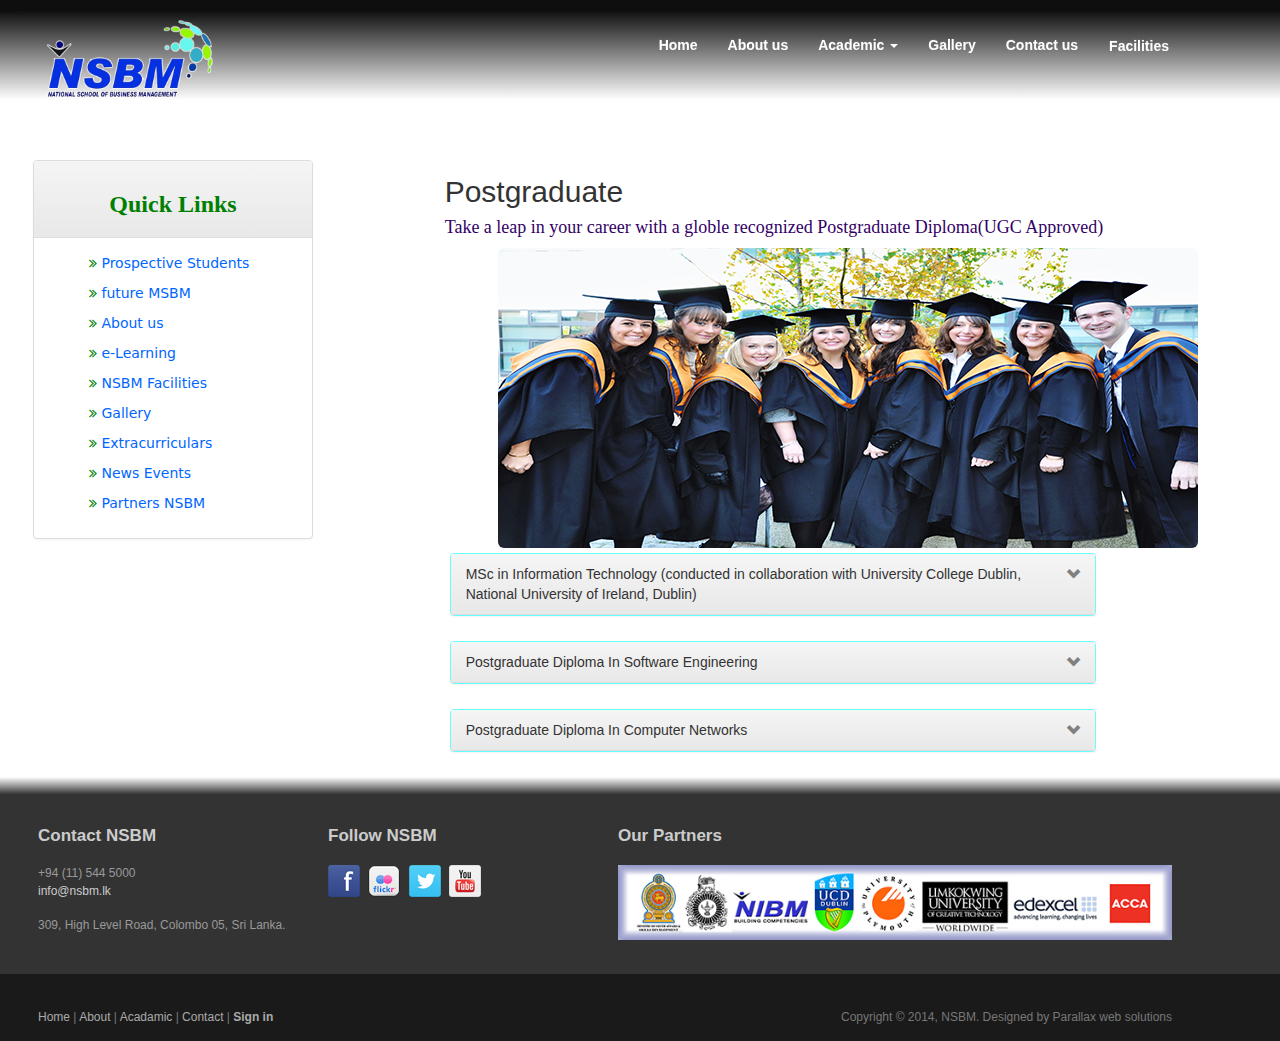
<file: postgraduate.html>
<!doctype html>
<html>
<head>
<meta charset="utf-8">
<title>Post Graduate</title>
<link rel="stylesheet" type="text/css"  href="css/bootstrap.css">
<link rel="stylesheet" type="text/css" href="css/bootstrap-theme.css">
<link rel="stylesheet" href="css/main.css">
<link rel="stylesheet" href="css/font-awesome.css">
<link rel="stylesheet" href="css/bootstrap-lightbox.min.css">
<link rel="stylesheet" href="css/bootstrap-lightbox.css">
<link rel="stylesheet" href="css/StylesfoundPost.css">
<link rel="stylesheet" href="css/font-awesome-animation.min.css">



</head>

<body class="bodystyle">

<script src="js/bootstrap.js"></script>
<script src="js/jquery-2.1.1.min.js"></script>
<script src="js/headroom.js"></script>
<script src="js/jQuery.headroom.min.js"></script>
<script src="js/template.js"></script>


<!-- Fixed navbar -->
	<div class="navbar navbar-inverse navbar-fixed-top headroom" >
  
   <a href="index.html"> <div class="container logocontainer"><!--<a class="navbar-brand" href="index.html"><img src="images/logo.gif" alt="NSBMlogo" style="height:60px"></a>--></div> </a>
    
		<div class="container">
		  <div class="navbar-header">
				<!-- Button for smallest screens -->
				<button type="button" class="navbar-toggle" data-toggle="collapse" data-target=".navbar-collapse"><span class="icon-bar"></span> <span class="icon-bar"></span> <span class="icon-bar"></span> </button>
				<!--<a class="navbar-brand" href="index.html"><img src="images/logo.gif" alt="NSBMlogo"></a>-->
			</div>
			<div class="navbar-collapse collapse">
				<ul class="nav navbar-nav pull-right">
					<li><a href="index.html"><strong>Home</strong></a></li>
					<li><a href="aboutus.html"><strong>About us</strong></a></li>
					<li class="dropdown">
						<a href="#" class="dropdown-toggle" data-toggle="dropdown" ><strong> Academic</strong> <b class="caret"></b></a>
						<ul class="dropdown-menu">
							<li><a href="computing2.php"><strong>Computing</strong></a></li>
							<li><a href="management2.php"><strong>Management</strong></a></li>
                            <!--<li><a href="engineering.html">Engineering</a></li>-->
						</ul>
					</li>
					<li><a  href="gallery2.php"><strong>Gallery</strong></a></li>
					<li><a href="contactus.html"><strong>Contact us</strong></a></li>
					<li><a class="btn" href="facilities.html"><strong>Facilities</strong></a></li>
				</ul>
			</div><!--/.nav-collapse -->
		</div>
	</div> 
	<!-- /navbar --> 
    
 
   
<!--------------------post graduate--------------------------------------------------->>>.

   <div class="container-fluid con1">
   
   <div class="row">
   
   
   </div>
   
   <div class="row">
   <div class="col-xs-4 col-md-4">
   <div class="panel panel-default quickLinkP">
                <div class="panel-heading">
                <div class="panel-title"><h3><center><i class="fa faa-bounce animated"><strong>Quick Links</strong></i></center></h3></div>
                </div>
                <div class="panel-body">
                 <ul style="list-style:none">
<li><a href="facilities.html"><p><i class="fa fa-angle-double-right faa-passing animated"></i>  Prospective Students</p></a></li>
<li><a href="foundPost.html"><p><i class="fa fa-angle-double-right faa-passing animated"></i>  future MSBM </p></a></li>
<li><a href="aboutus.html"><p><i class="fa fa-angle-double-right faa-passing animated"></i>  About us</p></a></li>
<li><a href="#"><p><i class="fa fa-angle-double-right faa-passing animated"></i>  e-Learning</p></a></li>
<li><a href="facilities.html"><p><i class="fa fa-angle-double-right faa-passing animated"></i>  NSBM Facilities</p></a></li>
<li><a href="gallery2.php"><p><i class="fa fa-angle-double-right faa-passing animated"></i>  Gallery</p></a></li>
<li><a href="#"><p><i class="fa fa-angle-double-right faa-passing animated"></i>  Extracurriculars</p></a></li>
<li><a href="newsEvents.html"><p><i class="fa fa-angle-double-right faa-passing animated"></i>  News Events</p></a></li>
<li><a href="partnersNSBM Global.html"><p><i class="fa fa-angle-double-right faa-passing animated"></i>  Partners NSBM</p></a> </li>
</ul>
                </div><!--panel body---->
                    
                </div><!--side panel end---->
   
   </div><!---end col md4----->
   <div class="col-xs-8 col-md-8">
   <h2>Postgraduate</h2>
 
 
   <h4>Take a leap in your career with a globle recognized Postgraduate Diploma(UGC Approved)</h4>
   <center><img src="images/postgraduate.png"  class="img-responsive img-rounded"></center> 
   
    <!-----------------------------------------------MSc in Information Technology  - pannel ----------------------------------->
  <div class="row">
  <div class="panel panel-default wideP">
  <div class="panel-heading">
 <a class="accordion-toggle" data-toggle="collapse" data-parent="#accordion" href="#collapseOne"></a>
       MSc in Information Technology (conducted in collaboration with University College Dublin, National University of Ireland, Dublin)
        
  </div><!--panel head--->
    <div id="collapseOne" class="panel-collapse collapse">
      <div class="panel-body">
      <div class="row">
      <div class="col-xs-2 col-sm-2">
      Course Name:
      </div><!-------col-1---->
      <div class="col-xs-10 col-sm-10">
      MSc in Information Technology (conducted in collaboration with University College Dublin, National University of Ireland, Dublin)
      </div> <!--col-3----->
  </div>  <!--------body row 1 ---------->
  
  
   <div class="row">
      <div class="col-xs-2 col-sm-2">
       Objectives:
      </div><!-------col-1---->
      <div class="col-xs-10 col-sm-10">
  <ul> <li>The Master of Science (MSc) degree is a prestigious postgraduate award. It is designed for managers and professionals who wish to advance their education and careers in different business and Information Technology.</li>
</ul>
      </div> <!--col-3----->
  </div>  <!--------body row 2 ---------->
  
  
   <div class="row">
      <div class="col-xs-2 col-sm-2">
       Entry  Requirements:
      </div><!-------col-1---->
      <div class="col-xs-10 col-sm-10">
      <ul>
<li>A recognised Bachelor's Degree or equivalent professional qualification. Applicants with significant relevant senior management experience may also be considered on a case-by-case basis</li>
</ul>
      </div> <!--col-2----->
  </div>  <!--------body row 3 ---------->
  
  
  
   <div class="row">
      <div class="col-xs-2 col-sm-2">
      Contents:
      </div><!-------col-1---->
      <div class="col-xs-5 col-sm-5">
    
      <ul>
<li>Business Policy</li>

<li>Corporate Financial Management</li>

<li>Organisational Behaviour and Work</li>

<li>Research Paper 1</li>

<li>Research Paper 2</li>

<li>Fundamentals of E-Business</li>

<li> Management Support Systems</li>

</ul>
      </div> <!--col-2----->
      <div class="col-xs-5 col-sm-5">
      </div> <!--col-3----->
      
  </div>  <!--------body row 4 ---------->
  
   <div class="row">
      <div class="col-xs-2 col-sm-2">
       Duration:
      </div><!-------col-1---->
      <div class="col-xs-10 col-sm-10">
      18 Months
      </div> <!--col-2----->
  </div>  <!--------body row 5 ---------->
  
  
   <div class="row">
      <div class="col-xs-2 col-sm-2">
       Commencement:
      </div><!-------col-1---->
      <div class="col-xs-10 col-sm-10">
       	July 2014
      </div> <!--col-3----->
  </div>  <!--------body row 6 ---------->
  
  
   <div class="row">
      <div class="col-xs-2 col-sm-2">
       Lectures &  Practicals:
      </div><!-------col-1---->
      <div class="col-xs-10 col-sm-10">
      0900 h - 1600 h Sundays | 1700 h - 2000 h weekdays
      </div> <!--col-2----->
  </div>  <!--------body row 7 ---------->
  
  <div class="row">
      <div class="col-xs-2 col-sm-2">
       Course Director(s):
      </div><!-------col-1---->
      <div class="col-xs-10 col-sm-10">
      Dr. Michael MacDonnell, University College Dublin, Ireland / Ms. K. Wijesiriwardana
      </div> <!--col-2----->
  </div>  <!--------body row 8 ---------->
  
  <div class="row">
      <div class="col-xs-12 col-sm-12">
       Enroll Now
      </div><!-------col-1---->
      
  </div>  <!--------body row 9 ---------->
  
  
      </div>
    </div><!--body----->
  </div> <!---panel----->
  </div><!---row-------->
  
 <!-------------------END - MSc in Information Technology - pannel ------------------------------>
 
   <!-----------------------Postgraduate Diploma In Software Engineering  - pannel ----------------------------------->
  <div class="row">
  <div class="panel panel-default wideP">
  <div class="panel-heading">
 <a class="accordion-toggle" data-toggle="collapse" data-parent="#accordion" href="#collapseOne"></a>
        	Postgraduate Diploma In Software Engineering
        
  </div><!--panel head--->
    <div id="collapseOne" class="panel-collapse collapse">
      <div class="panel-body">
      <div class="row">
      <div class="col-xs-2 col-sm-2">
      Course Name:
      </div><!-------col-1---->
      <div class="col-xs-10 col-sm-10">
       	Postgraduate Diploma In Software Engineering
      </div> <!--col-3----->
  </div>  <!--------body row 1 ---------->
  
  
   <div class="row">
      <div class="col-xs-2 col-sm-2">
       Objectives:
      </div><!-------col-1---->
      <div class="col-xs-10 col-sm-10">
  <ul> <li>To provide a broad and critical understanding of all the processes for software engineering</li>

        <li>To transmit high-quality software principles, concepts and techniques associated with software development.</li>
<li>To improve the ability to analyze and evaluate problems and draw on the theoretical and technical knowledge to develop solutions and systems.</li>
<li>To develop a range of skills focused on the analysis of requirements, design and implementation of reliable and maintainable software, with strong emphasis on software engineering principles applied over the whole development lifecycle.</li>
<li>To encourage participants to identify problems and by means of research, to suggest solutions in order to ensure sustainable development in their respective disciplines and ultimately in the organization.</li>
<li>To enhance the capabilities of the students to proceed towards higher levels of training & education in Business Management.</li>
</ul>
      </div> <!--col-3----->
  </div>  <!--------body row 2 ---------->
  
  
   <div class="row">
      <div class="col-xs-2 col-sm-2">
       Entry  Requirements:
      </div><!-------col-1---->
      <div class="col-xs-10 col-sm-10">
      <ul><li>A Degree in Computer/Engineering/Physical Science obtained from a recognized university/Institution (e.g. A Bachelor’s degree in Computer Science/ Information Technology/ Engineering/ Management Information Systems ) </li>
<p>OR</p>
<li>A Degree in other Discipline obtained from a recognized university/Institution with one (01) year post qualifying working experience in executive capacity. (E.g. Art, Science, Mathematics and statistics, Engineering, Law & Military Degrees) </li>
<p>OR</p>
<li>Professional qualification from a recognized professional body acceptable to the Governing Body of the National Institute of Business Management with a minimum of two (02) years post qualifying working experience in executive capacity. </li>
<p>OR</p>
<li>A Diploma obtained from a recognized University/Institute acceptable to the Governing Board of the National School of Business Management (Please refer the approved Diploma list) with three (03) years post qualifying working experience in executive capacity.</li>
<p>OR</p>
<li> Minimum of 05 years sustained work experience in a Managerial Level in a recognized institution (Government or Private). This will be considered on a case by case basis and is subjected to the approval of the Governing Board of the National Institute of Business Management </li>
<p>AND</p>
<li>Have a good working knowledge of English.</li>



</ul>
      </div> <!--col-2----->
  </div>  <!--------body row 3 ---------->
  
  
  
   <div class="row">
      <div class="col-xs-2 col-sm-2">
      Contents:
      </div><!-------col-1---->
      <div class="col-xs-5 col-sm-5">
      <h6>1st Semester</h6>
      <ul>
<li>PGDSE1101: Advanced Computer Programming </li>

<li>PGDSE1205: Human Computer Interaction</li>

<li>PGDSE1309: Software Project Management</li>

<li>PGDSE1102: Design Patterns </li>
<li>PGDSE1104: Computer Graphics and Digital Image Processing </li>
</li>
</ul>
      </div> <!--col-2----->
      <div class="col-xs-5 col-sm-5">
      <h6>2nd Semester</h6>
      <ul>
<li>PGDSE1206: Mobile Application Development </li>

<li>PGDSE1310: Software Quality Assurance/ Software Simulation</li>

<li>PGDSE1103: Computer Networks</li>

<li>PGDSE1207: Service Oriented Architecture</li>

<li>PGDSE1311: Project Report (Equivalent to 02 subjects)</li>
	</ul>
      </div> <!--col-3----->
      
  </div>  <!--------body row 4 ---------->
  
   <div class="row">
      <div class="col-xs-2 col-sm-2">
       Duration:
      </div><!-------col-1---->
      <div class="col-xs-10 col-sm-10">
      1 year
      </div> <!--col-2----->
  </div>  <!--------body row 5 ---------->
  
  
   <div class="row">
      <div class="col-xs-2 col-sm-2">
       Commencement:
      </div><!-------col-1---->
      <div class="col-xs-10 col-sm-10">
      January 2014
      </div> <!--col-3----->
  </div>  <!--------body row 6 ---------->
  
  
   <div class="row">
      <div class="col-xs-2 col-sm-2">
       Lectures &  Practicals:
      </div><!-------col-1---->
      <div class="col-xs-10 col-sm-10">
      Sunday 0830h - 1830h
      </div> <!--col-2----->
  </div>  <!--------body row 7 ---------->
  
  <div class="row">
      <div class="col-xs-2 col-sm-2">
       Course Director(s):
      </div><!-------col-1---->
      <div class="col-xs-10 col-sm-10">
      Mr. Chaminda Rathnayake
      </div> <!--col-2----->
  </div>  <!--------body row 8 ---------->
  
  <div class="row">
      <div class="col-xs-12 col-sm-12">
       Enroll Now
      </div><!-------col-1---->
      
  </div>  <!--------body row 9 ---------->
  
  
      </div>
    </div><!--body----->
  </div> <!---panel----->
  </div><!---row-------->
  
 <!-------------------END - Postgraduate Diploma In Software Engineering - pannel ------------------------------>
 
 
 <!-----------------------------------------------Postgraduate Diploma In Computer Networks - pannel ----------------------------------->
  <div class="row">
  <div class="panel panel-default wideP">
  <div class="panel-heading">
 <a class="accordion-toggle" data-toggle="collapse" data-parent="#accordion" href="#collapseOne"></a>
       Postgraduate Diploma In Computer Networks
        
  </div><!--panel head--->
    <div id="collapseOne" class="panel-collapse collapse">
      <div class="panel-body">
      <div class="row">
      <div class="col-xs-2 col-sm-2">
      Course Name:
      </div><!-------col-1---->
      <div class="col-xs-10 col-sm-10">
      Postgraduate Diploma In Computer Networks
      </div> <!--col-3----->
  </div>  <!--------body row 1 ---------->
  
  
   <div class="row">
      <div class="col-xs-2 col-sm-2">
       Objectives:
      </div><!-------col-1---->
      <div class="col-xs-10 col-sm-10">
  <ul> <li>To provide an opportunity for graduates and practitioners with relevant working experience to gain a postgraduate qualifications in Computer Network.</li>

        <li>To provide a wide-ranging introduction to modern computer networks and their applications. The emphasis is on the protocols involved and how they inter-work.</li>
<li>To use the Internet as a vehicle for presenting the different protocols in a practical setting. Wherever possible, real-life examples are used to demonstrate the applications and protocols in action </li>
</ul>
      </div> <!--col-3----->
  </div>  <!--------body row 2 ---------->
  
  
   <div class="row">
      <div class="col-xs-2 col-sm-2">
       Entry  Requirements:
      </div><!-------col-1---->
      <div class="col-xs-10 col-sm-10">
      <ul><li>A Degree in Computer/Engineering/Physical Science obtained from a recognized university/Institution (e.g. A Bachelor’s degree in Computer Science/ Information Technology/ Engineering/ Management Information Systems ) </li>
<p>OR</p>
<li>A Degree in other Discipline obtained from a recognized university/Institution with one (01) year post qualifying working experience in executive capacity. (E.g. Art, Science, Mathematics and statistics, Engineering, Law & Military Degrees) </li>
<p>OR</p>
<li>Professional qualification from a recognized professional body acceptable to the Governing Body of the National Institute of Business Management with a minimum of two (02) years post qualifying working experience in executive capacity. </li>
<p>OR</p>
<li>A Diploma obtained from a recognized University/Institute acceptable to the Governing Board of the National School of Business Management (Please refer the approved Diploma list) with three (03) years post qualifying working experience in executive capacity.</li>
<p>OR</p>
<li> Minimum of 05 years sustained work experience in a Managerial Level in a recognized institution (Government or Private). This will be considered on a case by case basis and is subjected to the approval of the Governing Board of the National Institute of Business Management </li>
<p>AND</p>
<li>Have a good working knowledge of English.</li>
      </ul>
      </div> <!--col-2----->
  </div>  <!--------body row 3 ---------->
  
  
  
   <div class="row">
      <div class="col-xs-2 col-sm-2">
      Contents:
      </div><!-------col-1---->
      <div class="col-xs-5 col-sm-5">
      <h6>1st Semester</h6>
      <ul>
<li>PGDCN1101: Computer Network Design</li>

<li>PGDCN1102: Network Models and TCP/IPv6</li>

<li>PGDCN1103: Routing and Switching</li>

<li>PGDCN1104: Network Planning Implementing and Administration</li>
<li>PGDCN1205: Voice and Telephony Technologies</li>

</ul>
      </div> <!--col-2----->
      <div class="col-xs-5 col-sm-5">
      <h6>2nd Semester</h6>
      <ul>
<li>PG DCN1206: Wireless Communication</li>

<li>PGDCN1207:  Service Provider Networks</li>

<li>PGDCN1208: Network Operations</li>

<li>PGDCN1309: Network Security </li>

<li>PGDCN1310: Disaster Recovery and High availability Techniques </li>
<li>PGDCN1311: Final Network project (Individual)</li>


	</ul>
      </div> <!--col-3----->
      
  </div>  <!--------body row 4 ---------->
  
   <div class="row">
      <div class="col-xs-2 col-sm-2">
       Duration:
      </div><!-------col-1---->
      <div class="col-xs-10 col-sm-10">
      1 Year course of 2 Semesters
      </div> <!--col-2----->
  </div>  <!--------body row 5 ---------->
  
  
   <div class="row">
      <div class="col-xs-2 col-sm-2">
       Commencement:
      </div><!-------col-1---->
      <div class="col-xs-10 col-sm-10">
      July 2014 
      </div> <!--col-3----->
  </div>  <!--------body row 6 ---------->
  
  
   <div class="row">
      <div class="col-xs-2 col-sm-2">
       Lectures &  Practicals:
      </div><!-------col-1---->
      <div class="col-xs-10 col-sm-10">
      Sunday 0830h - 1830h<br>
     Saturday 1300h – 1600h (Once in a month)
      </div> <!--col-2----->
  </div>  <!--------body row 7 ---------->
  
  <div class="row">
      <div class="col-xs-2 col-sm-2">
       Course Director(s):
      </div><!-------col-1---->
      <div class="col-xs-10 col-sm-10">
       	Ms. Nadeera Ahangama
      </div> <!--col-2----->
  </div>  <!--------body row 8 ---------->
  
  <div class="row">
      <div class="col-xs-12 col-sm-12">
       Enroll Now
      </div><!-------col-1---->
      
  </div>  <!--------body row 9 ---------->
  
  
      </div>
    </div><!--body----->
  </div> <!---panel----->
  </div><!---row-------->
  
 <!-------------------END - Soc - MIS degree program  - pannel ------------------------------>
   
   </div><!---end col md4----->
   
   </div><!-----end-row------->
   
   </div><!--end container fluid-2--->
   
   
   
 <!-------------------END---------post graduate------------------->
 
 


     <!--footer--->
    <footer id="footer" class="top-space">

		<div class="footer1">
			<div class="container">
				<div class="row">
					
					<div class="col-md-3 widget">
						<h3 class="widget-title">Contact NSBM</h3>
						<div class="widget-body">
							<p>+94 (11) 544 5000<br>
								<a href="mailto:#">info@nsbm.lk</a><br>
								<br>
								309, High Level Road, Colombo 05, Sri Lanka.
							</p>	
						</div>
					</div>

					<div class="col-md-3 widget">
						<h3 class="widget-title">Follow NSBM</h3>
						<div class="widget-body">
							<p class="follow-me-icons">
								<a href="https://www.facebook.com/nsbm.lk"><img src="images/32/facebook.png"></a>
								<a href="https://www.flickr.com/photos/nsbm/sets/"> <img src="images/32/flickr-icon.png"></a>
								<a href="https://twitter.com/NSBM_SriLanka"> <img src="images/32/twitter.png"></a>
								<a href="https://www.youtube.com/channel/UCHsodhRyiuri2jD7H7nfsRg"> <img src="images/32/youtube.png"></a>
							</p>	
						</div>
					</div>

					<div class="col-md-6 widget">
						<h3 class="widget-title">Our Partners</h3>
						<div class="widget-body">
                      
                        
						 <img src="images/logos/logo-2rtrt.jpg" usemap="#logomap" class="img-responsive">
                         <map name="logomap">
                         <area shape="rect" coords="13,6,74,80" href="#"> 
                         <area shape="rect" coords="78,11,130,79" href="#">
                         <area shape="rect" coords="136,23,224,74" href="#">
                         <area shape="rect" coords="229,9,278,78" href="#">
                         <area shape="rect" coords="286,9,350,79" href="#">
                         <area shape="rect" coords="356,13,458,79" href="#">
                         <area shape="rect" coords="463,21,566,71" href="#">
                         <area shape="rect" coords="575,20,627,70" href="#">
                    
                         </map>
                         
                       
                           
                           
						</div>
					</div>

				</div> <!-- /row of widgets -->
			</div>
		</div>

		<div class="footer2">
			<div class="container">
				<div class="row">
					
					<div class="col-md-6 widget">
						<div class="widget-body">
							<p class="simplenav">
								<a href="#">Home</a> | 
								<a href="aboutus.html">About</a> |
								<a href="undergraduate.html">Acadamic</a> |
								<a href="contactus.html">Contact</a> |
								<b><a href="registrationForm.php">Sign in</a></b>
							</p>
						</div>
					</div>

					<div class="col-md-6 widget">
						<div class="widget-body">
							<p class="text-right">
								Copyright &copy; 2014, NSBM. Designed by Parallax web solutions
							</p>
						</div>
					</div>

				</div> <!-- /row of widgets -->
			</div>
		</div>

	</footer>	



<script src="js/bootstrap.js"></script>
<script src="js/jquery-2.1.1.min.js"></script>
<script src="js/headroom.js"></script>
<script src="js/jQuery.headroom.min.js"></script>
<script src="js/template.js"></script>

</body>
</html>
</file>
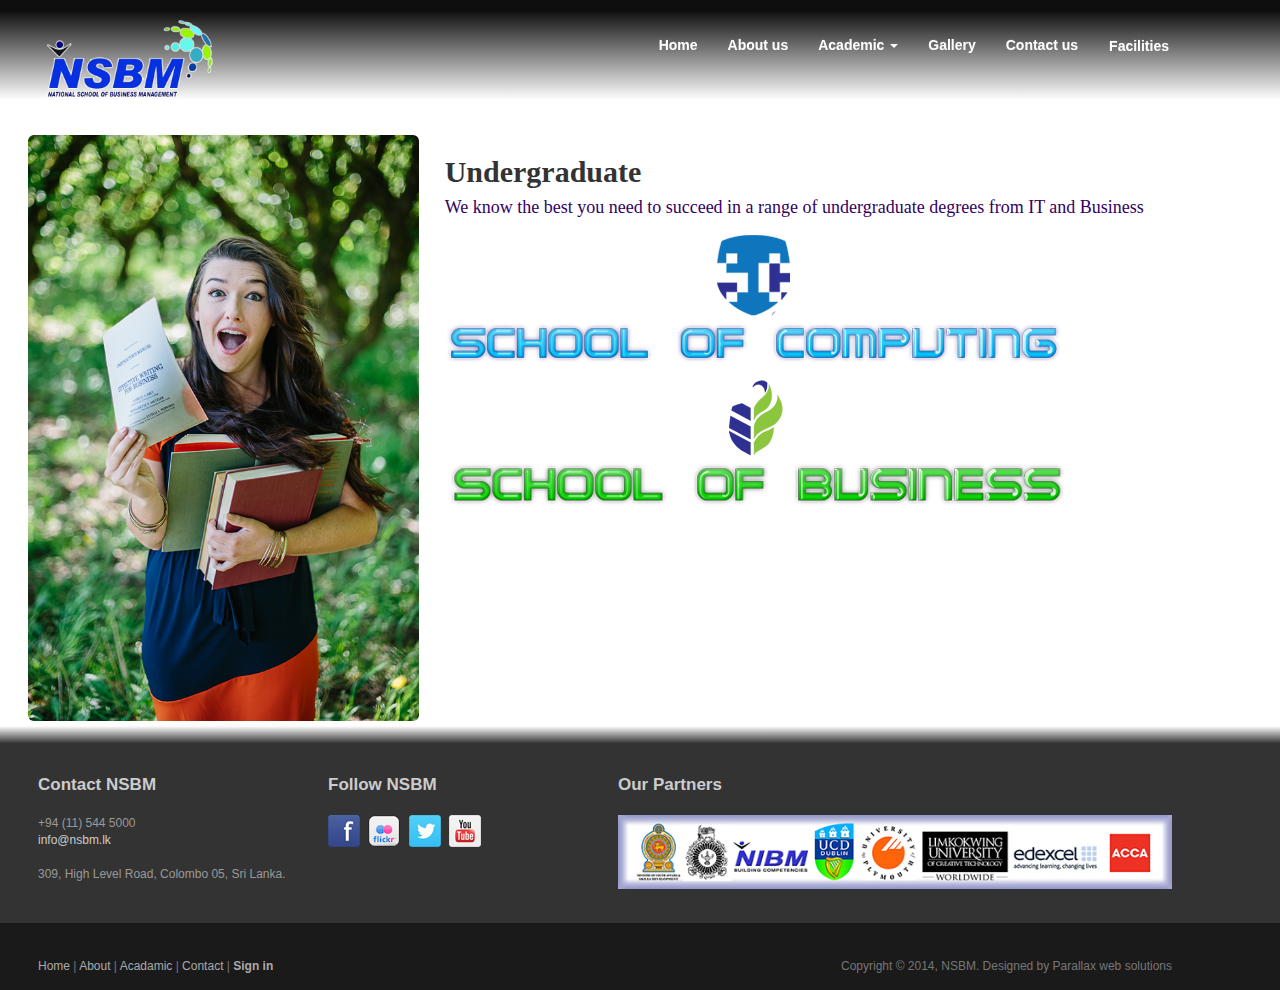
<file: undergraduate.html>
<!doctype html>
<html>
<head>
<meta charset="utf-8">
<title>Undergraduate</title>
<link rel="stylesheet" type="text/css"  href="css/bootstrap.css">
<link rel="stylesheet" type="text/css" href="css/bootstrap-theme.css">
<link rel="stylesheet" href="css/main.css">
<link rel="stylesheet" href="css/font-awesome.css">
<link rel="stylesheet" href="css/bootstrap-lightbox.min.css">
<link rel="stylesheet" href="css/bootstrap-lightbox.css">
<link rel="stylesheet" href="css/StylesfoundPost.css">
<link rel="stylesheet" href="css/font-awesome-animation.min.css"> 



</head>

<body class="bodystyle">

<script src="js/bootstrap.js"></script>
<script src="js/jquery-2.1.1.min.js"></script>
<script src="js/headroom.js"></script>
<script src="js/jQuery.headroom.min.js"></script>
<script src="js/template.js"></script>


<!-- Fixed navbar -->
	<div class="navbar navbar-inverse navbar-fixed-top headroom" >
  
   <a href="index.html"> <div class="container logocontainer"><!--<a class="navbar-brand" href="index.html"><img src="images/logo.gif" alt="NSBMlogo" style="height:60px"></a>--></div> </a>
    
		<div class="container">
		  <div class="navbar-header">
				<!-- Button for smallest screens -->
				<button type="button" class="navbar-toggle" data-toggle="collapse" data-target=".navbar-collapse"><span class="icon-bar"></span> <span class="icon-bar"></span> <span class="icon-bar"></span> </button>
				<!--<a class="navbar-brand" href="index.html"><img src="images/logo.gif" alt="NSBMlogo"></a>-->
			</div>
			<div class="navbar-collapse collapse">
				<ul class="nav navbar-nav pull-right">
					<li><a href="index.html"><strong>Home</strong></a></li>
					<li><a href="aboutus.html"><strong>About us</strong></a></li>
					<li class="dropdown">
						<a href="#" class="dropdown-toggle" data-toggle="dropdown" ><strong> Academic</strong> <b class="caret"></b></a>
						<ul class="dropdown-menu">
							<li><a href="computing2.php"><strong>Computing</strong></a></li>
							<li><a href="management2.php"><strong>Management</strong></a></li>
                            <!--<li><a href="engineering.html">Engineering</a></li>-->
						</ul>
					</li>
					<li><a  href="gallery2.php"><strong>Gallery</strong></a></li>
					<li><a href="contactus.html"><strong>Contact us</strong></a></li>
					<li><a class="btn" href="facilities.html"><strong>Facilities</strong></a></li>
				</ul>
			</div><!--/.nav-collapse -->
		</div>
	</div> 
	<!-- /navbar --> 
    
 
    
 
 <!---------Under Graduate ------------------------------------------>
 
 
  <div class="container-fluid con1">
   <div class="row">
   <div class="col-xs-4 col-md-4">
   <img src="images/Academic/engineering-student.png" class="img-responsive img-rounded">
   </div><!---end col md4----->
   <div class="col-xs-8 col-md-8">
   <h2><i class="fa faa-horizontal faa-parent animated-hover"><strong>Undergraduate</strong></i></h2>
   <h4>We know the best you need to succeed in a range of undergraduate degrees from IT and Business</h4>
   <div class="row">
   <a href="computing2.php"><i class="fa faa-horizontal faa-parent animated-hover"><img src="images/TEXT/SOC.png" class="img-responsive"></i></a>
   </div><!----End row 1---->
   <div class="row">
   <a href="management2.php"><i class="fa faa-horizontal faa-parent animated-hover"><img src="images/TEXT/Untitled-1.png" class="img-responsive"></i></a>
   </div><!-------end row 2---->
   </div><!---end col md4----->
   
   </div><!-----end-row------->
   
   </div><!--end container fluid-1--->

     <!--footer--->
    <footer id="footer" class="top-space">

		<div class="footer1">
			<div class="container">
				<div class="row">
					
					<div class="col-md-3 widget">
						<h3 class="widget-title">Contact NSBM</h3>
						<div class="widget-body">
							<p>+94 (11) 544 5000<br>
								<a href="mailto:#">info@nsbm.lk</a><br>
								<br>
								309, High Level Road, Colombo 05, Sri Lanka.
							</p>	
						</div>
					</div>

					<div class="col-md-3 widget">
						<h3 class="widget-title">Follow NSBM</h3>
						<div class="widget-body">
							<p class="follow-me-icons">
								<a href="https://www.facebook.com/nsbm.lk"><img src="images/32/facebook.png"></a>
								<a href="https://www.flickr.com/photos/nsbm/sets/"> <img src="images/32/flickr-icon.png"></a>
								<a href="https://twitter.com/NSBM_SriLanka"> <img src="images/32/twitter.png"></a>
								<a href="https://www.youtube.com/channel/UCHsodhRyiuri2jD7H7nfsRg"> <img src="images/32/youtube.png"></a>
							</p>	
						</div>
					</div>

					<div class="col-md-6 widget">
						<h3 class="widget-title">Our Partners</h3>
						<div class="widget-body">
                      
                        
						 <img src="images/logos/logo-2rtrt.jpg" usemap="#logomap" class="img-responsive">
                         <map name="logomap">
                         <area shape="rect" coords="13,6,74,80" href="#"> 
                         <area shape="rect" coords="78,11,130,79" href="#">
                         <area shape="rect" coords="136,23,224,74" href="#">
                         <area shape="rect" coords="229,9,278,78" href="#">
                         <area shape="rect" coords="286,9,350,79" href="#">
                         <area shape="rect" coords="356,13,458,79" href="#">
                         <area shape="rect" coords="463,21,566,71" href="#">
                         <area shape="rect" coords="575,20,627,70" href="#">
                    
                         </map>
                         
                        
                           
                           
						</div>
					</div>

				</div> <!-- /row of widgets -->
			</div>
		</div>

		<div class="footer2">
			<div class="container">
				<div class="row">
					
					<div class="col-md-6 widget">
						<div class="widget-body">
							<p class="simplenav">
								<a href="index.html">Home</a> | 
								<a href="aboutus.html">About</a> |
								<a href="undergraduate.html">Acadamic</a> |
								<a href="contactus.html">Contact</a> |
								<b><a href="registrationForm.php">Sign in</a></b>
							</p>
						</div>
					</div>

					<div class="col-md-6 widget">
						<div class="widget-body">
							<p class="text-right">
								Copyright &copy; 2014, NSBM. Designed by Parallax web solutions
							</p>
						</div>
					</div>

				</div> <!-- /row of widgets -->
			</div>
		</div>

	</footer>	



<script src="js/bootstrap.js"></script>
<script src="js/jquery-2.1.1.min.js"></script>
<script src="js/headroom.js"></script>
<script src="js/jQuery.headroom.min.js"></script>
<script src="js/template.js"></script>

</body>
</html>
</file>
<file: css/main.css>
.logocontainer{
	width: 220px;
	height: 80px;
	position: relative;
	float: left;
	/* background-color: hsla(0,0%,100%,1); */
	background-image: url(../images/NSBM2.png);
	background-repeat: no-repeat;
	background-position: center;
	background-size:contain;
	/* border-radius: 20px 20px 0px 0px; */ 
	}
/* Autohide navbar */
.slideUp { top:-100px; }
.headroom { -webkit-transition: all 0.4s ease-out; -moz-transition: all 0.4s ease-out; -o-transition: all 0.4s ease-out; transition: all 0.4s ease-out; }


/* Highlights (in most cases) */
.highlight {
	margin-top: 40px;
	margin-left: 0px;
	margin-right: 0px;
}
	.h-caption { text-align: center; } 
	.h-caption i { display:block; font-size: 54px; color:#382526; margin-bottom:36px; }
	.h-caption h4 { color:#382526; font-size: 16px; font-weight: bold; margin-bottom:20px; }
	.h-body { }


/* Help */
.container-full { margin: 0 auto; width: 100%; }
.top-space { margin-top: 5px; }
.top-margin { margin-top:20px; }


/* Footer */
.footer1 {
	padding: 30px 0 0 0;
	font-size: 12px;
	color: #999;
	/*background-color: hsla(0,0%,20%,1);*/
	background-image: -webkit-gradient(linear, 50.00% 0.00%, 50.00% 100.00%, color-stop( 0% , rgba(87,87,87,0.00)),color-stop( 8.81% , rgba(51,51,51,1.00)));
	background-image: -webkit-linear-gradient(270deg,rgba(87,87,87,0.00) 0%,rgba(51,51,51,1.00) 8.81%);
	background-image: linear-gradient(180deg,rgba(87,87,87,0.00) 0%,rgba(51,51,51,1.00) 8.81%);
}
	.footer1 a { color: #ccc; }
		.footer1 a:hover {color: #fff; }
	.footer1 .widget { margin-bottom:30px; }		
	.footer1 .widget-title { font-size: 17px; font-weight: bold; color: #ccc; margin: 0 0 20px; }
	.footer1 .entry-meta { border-top: 1px solid #ccc; border-bottom: 1px solid #ccc; margin: 0 0 35px 0; padding: 2px 0; color: #888888; font-size: 12px; font-size: 0.75rem; }
		.footer1 .entry-meta a { color: #333333; }
		.footer1 .entry-meta .meta-in { border-top: 1px solid #ccc; border-bottom: 1px solid #ccc; padding: 10px 0; }
	.follow-me-icons { font-size:30px; }		
		.follow-me-icons i { float:left; margin:0 10px 0 0; }		

.footer2 {
	padding: 15px 0;
	color: #777;
	font-size: 12px;
	background-color: hsla(0,0%,10%,1);
}
	.footer2 a { color: #aaa; }
		.footer2 a:hover { color: #fff; }
		.footer2 p { margin: 0; }

	.widget-simplenav { margin-left:-5px; }		
	.widget-simplenav a{ margin:0 5px; }	
	
	
/*-----------body----------*/
	.bodystyle{
		background-color:hsla(0,0%,100%,1);
		}
/*------panel---------*/
.p{
	border-top: medium solid #0099FF;
	background-image: -webkit-gradient(linear, 50.00% 0.00%, 50.00% 100.00%, color-stop( 0% , rgba(117,205,255,1.00)),color-stop( 41.46% , rgba(255,255,255,1.00)));
	background-image: -webkit-linear-gradient(270deg,rgba(117,205,255,1.00) 0%,rgba(255,255,255,1.00) 41.46%);
	background-image: linear-gradient(180deg,rgba(117,205,255,1.00) 0%,rgba(255,255,255,1.00) 41.46%);
}
	/*--------
		border-top: medium solid #0099FF;
	background-image: -webkit-gradient(linear, 50.00% 0.00%, 50.00% 100.00%, color-stop( 0% , rgba(117,205,255,1.00)),color-stop( 41.46% , rgba(255,255,255,1.00)));
	background-image: -webkit-linear-gradient(270deg,rgba(117,205,255,1.00) 0%,rgba(255,255,255,1.00) 41.46%);
	background-image: linear-gradient(180deg,rgba(117,205,255,1.00) 0%,rgba(255,255,255,1.00) 41.46%);
/*----------SLIDER-----------*/
	
.slidecontainer{
	z-index:0;
	}
	
/*---------  CONTAINER ROW 1-----------*/		
/*-----academic container-------*/
.conrow1{
	background-color:hsla(0,0%,100%,0.4);
	z-index: 100;
	position: relative;
	border: 1px solid #00CCFF;
	border-radius: 10px;
	}
.conrow1 h3{
	color:hsla(216,100%,50%,1);
}
/*---------container row 2---------*/
.conrow2{
	border: 1px solid #00CCFF;
	border-radius: 10px;
	}	
	
.conrow2 .panel{
	width:100%;
}
.conrow2 h3{
color:hsla(216,100%,50%,1);
}
.conrow2 p{
	font-family:Segoe, "Segoe UI", "DejaVu Sans", "Trebuchet MS", Verdana, sans-serif;
	
	font-weight:500;
	}

	
/*---------  CONTAINER ROW 3-----------*/
.conrow3{
	background-color: hsla(0,0%,100%,0.4);
	border-radius: 10px;
	border: 1px solid #00CCFF;
	padding-top:5px;
	margin-top:
	}
	
.conrow3 .panel {
	width:100%;
	}
.leftcon h3{
	color:hsla(120,100%,30%,1);
	}
.middlecon h3{
	color:hsla(216,100%,50%,1);
	}
.rightcon h3{
	color:hsla(120,100%,30%,1);
	
	}
	
.rightcon img {
	
	}
/*----side container-----*/

.quickLinkP{
	float:left;
	position:relative;
	}
	
.quickLinkP .panel-body{
width:100%;
}
.quickLinkP i{
	color:hsla(120,100%,25%,1);
}
.quickLinkP p{
	color:hsla(216,100%,50%,1);
	font-family:Segoe, "Segoe UI", "DejaVu Sans", "Trebuchet MS", Verdana, sans-serif;
	font-weight:500;
}

/*----------------news container--------------*/
.newsf{
	border: 1px solid #ccc;
	background-color: hsla(0,0%,100%,1);
	margin: 25px 0;
	position: relative;
	border-radius: 20px;
}
.newsf ul {
padding: 0;
list-style: none;
}
.newsf li {
padding: 20px;
border-bottom: 1px dashed #ccc;
}
.newsf li.odd {
background: #fafafa;
}
.news li:after {
content: '';
display: block;
clear: both;
}
.newsf img {
float: left;
width: 75px;
margin: 5px 15px 0 0;
}
.newsf a {
font-family: Arial, sans-serif;
font-size: 15px;
font-weight: bold;
color: #06f;
}
.newsf p {
margin: 15px 0 0;
font-size: 12px;
}

/*------------------------------*/

.panel
{
	margin-top: 5px;
	padding-bottom: 0;
	margin-left: 5px;
}
.panel-default {
	width: 280px;
	}
</file>
<file: css/computingStyles.css>
@charset "utf-8";
/* CSS Soc */
.soc1{
	margin-top:120px;
	background-image:url(../images/comBackground.jpg);
	background-repeat:no-repeat;
	background-position:right;
	background-size:40%;
	background-origin:padding-box;
	}
.soc2{
	width:60%;
	}
.soc2 p{
	text-decoration:blink;
	text-align:justify;
	font:aclonica;
	color:hsla(220,100%,30%,1);
	}
.soc2 h4{
	text-align:left;
	font-size:24px;
	font-variant:small-caps;
	font-weight:500;
	font-family:Baskerville, "Palatino Linotype", Palatino, "Century Schoolbook L", "Times New Roman", serif;
	color:hsla(0,0%,0%,1);
	}
.soc2 .panel-default{
}
.panel-heading a:after {
    font-family: 'Glyphicons Halflings';
    content: "\e114";    
    float: right; 
    color: grey; 
}
.panel-heading a.collapsed:after {
    content: "\e080";
}

.wideP{
	width:70%;
	border-color:hsla(180,100%,70%,1);
}
.wideP a{
	text-decoration:none;
	color:hsla(0,0%,0%,1);
}
.wideP a:hover {
    color: #0099FF;
}
</file>
<file: css/contactStyle.css>
@charset "utf-8";
/* CSS Document */

.con1{
margin-top:120px;	
}

.p1{
	width:100%;
}
.p2{
	width:100%;
}
.map-container {
    position: relative;
    padding-bottom: 50.25%;
    padding-top: 30px;
    height: 0;
    overflow: hidden;
}
 
.map-container iframe,  
.map-container object, 
.map-container embed {
    position: absolute;
    top: 0;
    left: 0;
    width: 100%;
    height: 100%;
}
</file>
<file: css/StylesfoundPost.css>
@charset "utf-8";
/* CSS Document */

.panel-heading a:after {
    font-family: 'Glyphicons Halflings';
    content: "\e114";    
    float: right; 
    color: grey; 
}
.panel-heading a.collapsed:after {
    content: "\e080";
}

.wideP{
	width:80%;
	border-color:hsla(180,100%,70%,1);
}
.con1{
	margin-top:120px;
}
.con1 h4{
	font-family:aclonica;
	font-weight:500;
	color:hsla(270,100%,20%,1);
}
</file>
<file: css/MgtStyles.css>
@charset "utf-8";
/* CSS Document */
.MGT{
	background-image:url(../images/Academic/MgtConBack.png);
	background-repeat:no-repeat;
	background-position:right;
	background-size:50%;
	}

.mgtCon1{
	margin-top:90px;
	
}
.mgtCon1 p{
	text-decoration:blink;
	text-align:justify;
	font:aclonica;
	color:hsla(220,100%,30%,1);
	width:70%;
	}
.mgtCon1 h4{
	text-align:left;
	font-size:24px;
	font-variant:small-caps;
	font-weight:500;
	font-family:Baskerville, "Palatino Linotype", Palatino, "Century Schoolbook L", "Times New Roman", serif;
	color:hsla(0,0%,0%,1);
	}
.wideP{
	width:70%;
	border-color:hsla(96,100%,50%,1);
}
.wideP a{
	text-decoration:none;
	color:hsla(0,0%,0%,1);
}
.wideP a:hover {
    color: #00CC00;
}

.panel-heading a:after {
    font-family: 'Glyphicons Halflings';
    content: "\e114";    
    float: right; 
    color: grey; 
}
.panel-heading a.collapsed:after {
    content: "\e080";
}
</file>
